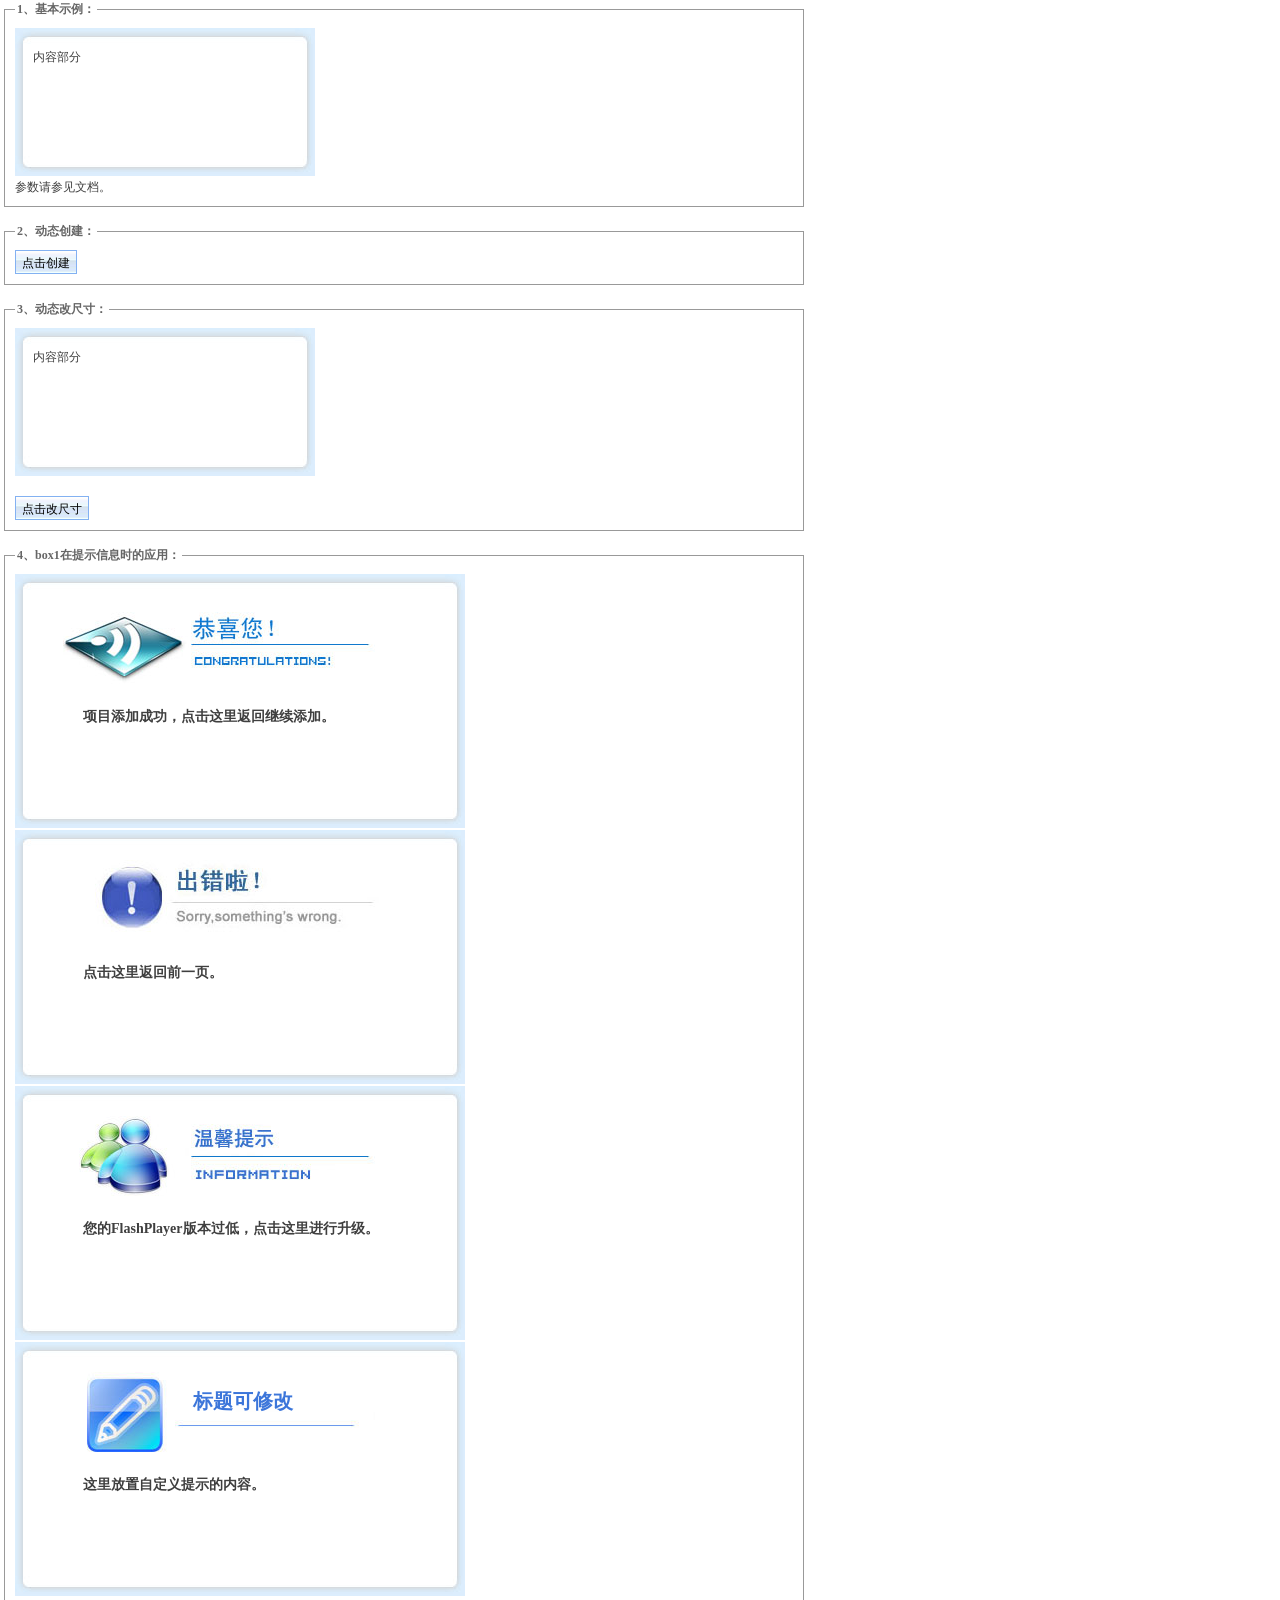
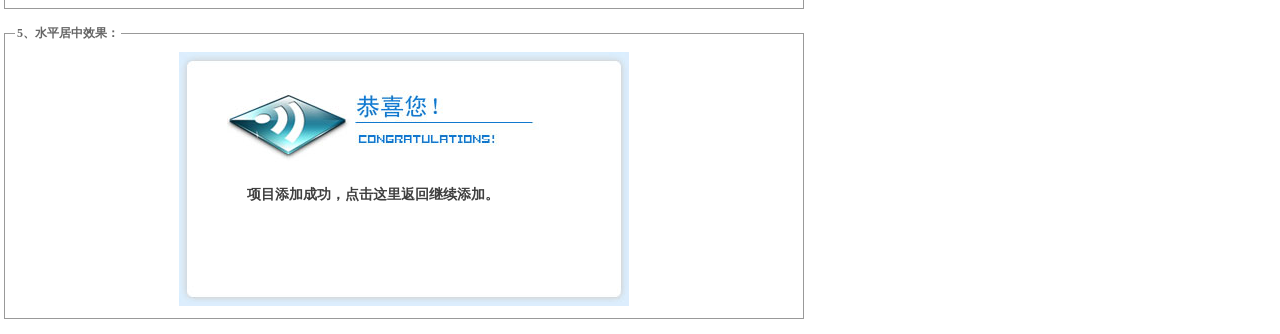
<file: WebRoot/sample/box/box1.html>
<!DOCTYPE html PUBLIC "-//W3C//DTD XHTML 1.0 Transitional//EN" "http://www.w3.org/TR/xhtml1/DTD/xhtml1-transitional.dtd">
<html xmlns="http://www.w3.org/1999/xhtml">
<head>
<meta http-equiv="Content-Type" content="text/html; charset=UTF-8" />
<title></title>
<!--框架必需start-->
<script type="text/javascript" src="../../libs/js/jquery.js"></script>
<script type="text/javascript" src="../../libs/js/framework.js"></script>
<link href="../../libs/css/import_basic.css" rel="stylesheet" type="text/css"/>
<link rel="stylesheet" type="text/css" id="skin" prePath="../../"/>
<link rel="stylesheet" type="text/css" id="customSkin"/>
<!--框架必需end-->
</head>
<body>
<div id="scrollContent">
<div style="width:800px;">
<fieldset style="border-color:#999999;">
    <legend>1、基本示例：</legend>
    <div class="box1" panelWidth="300" panelHeight="150">
         内容部分
	</div>
	参数请参见文档。
</fieldset>
<div class="height_15"></div>


<fieldset style="border-color:#999999;">
    <legend>2、动态创建：</legend>
    <input type="button"  value="点击创建" onclick="createBox()" id="testBtn"/>
</fieldset>
<div class="height_15"></div>


<fieldset style="border-color:#999999;">
    <legend>3、动态改尺寸：</legend>
    <div class="box1" panelWidth="300" panelHeight="150" id="boxDemo">内容部分</div><br/>
	<input type="button"  value="点击改尺寸" onclick="changeBox()"/>
</fieldset>
<div class="height_15"></div>

<fieldset style="border-color:#999999;">
    <legend>4、box1在提示信息时的应用：</legend>
    <div class="box1" panelWidth="450">
		<div class="msg_icon1"></div>
		<div class="padding_left50 padding_right15 padding_top20 minHeight_100 font_14 font_bold" >
		项目添加成功，点击这里返回继续添加。
		</div>
	</div>
	<div class="box1" panelWidth="450">
		<div class="msg_icon2"></div>
		<div class="padding_left50 padding_right15 padding_top20 minHeight_100 font_14 font_bold" >
		点击这里返回前一页。
		</div>
	</div>
	
	
	<div class="box1" panelWidth="450">
		<div class="msg_icon3"></div>
		<div class="padding_left50 padding_right15 padding_top20 minHeight_100 font_14 font_bold" >
		您的FlashPlayer版本过低，点击这里进行升级。
		</div>
	</div>
	
	
	<div class="box1" panelWidth="450">
		<div class="msg_icon4"><span>标题可修改</span></div>
		<div class="padding_left50 padding_right15 padding_top20 minHeight_100 font_14 font_bold" >
		这里放置自定义提示的内容。
		</div>
	</div>
</fieldset>
<div class="height_15"></div>

<fieldset style="border-color:#999999;">
    <legend>5、水平居中效果：</legend>
    <div class="box1" panelWidth="450" position="center">
		<div class="msg_icon1"></div>
		<div class="padding_left50 padding_right15 padding_top20 minHeight_100 font_14 font_bold" >
		项目添加成功，点击这里返回继续添加。
		</div>
	</div>
</fieldset>
<div class="height_15"></div>


	

</div>

</div>
<script>
function createBox(){
	var $box=$('<div class="box1" panelWidth="300" panelHeight="150">内容部分</div>');
	$("#testBtn").after($box);
	$box.render();
}
function changeBox(){
	$("#boxDemo").attr("panelWidth",400);
	$("#boxDemo").attr("panelHeight",200);
	$("#boxDemo").render();
}
</script>
</body>
</html>
</file>
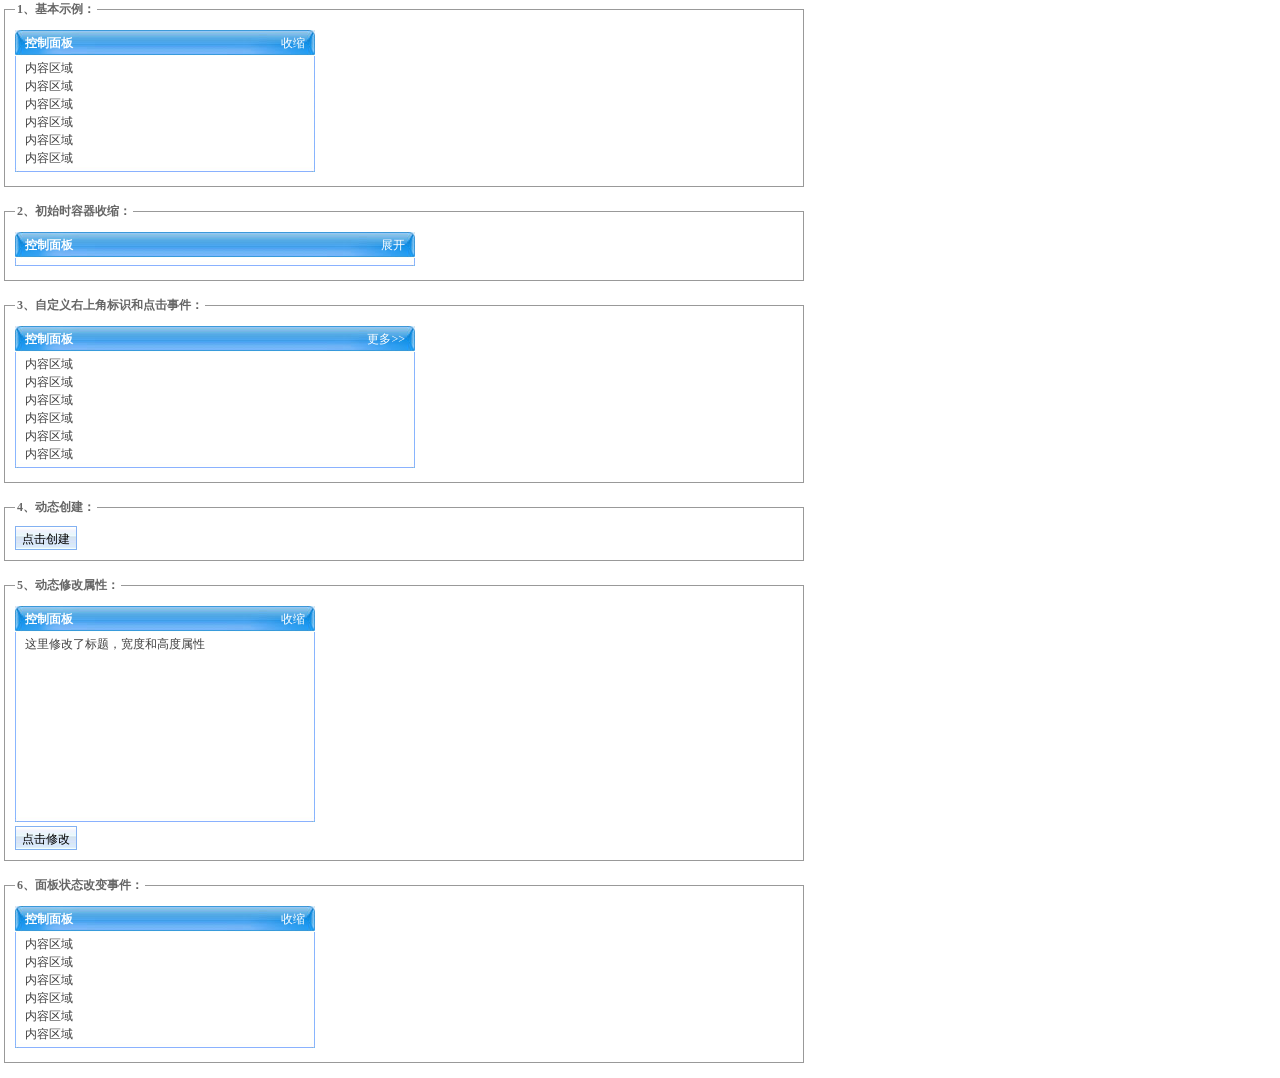
<file: WebRoot/sample/box/box2.html>
<!DOCTYPE html PUBLIC "-//W3C//DTD XHTML 1.0 Transitional//EN" "http://www.w3.org/TR/xhtml1/DTD/xhtml1-transitional.dtd">
<html xmlns="http://www.w3.org/1999/xhtml">
<head>
<meta http-equiv="Content-Type" content="text/html; charset=UTF-8" />
<title></title>
<!--框架必需start-->
<script type="text/javascript" src="../../libs/js/jquery.js"></script>
<script type="text/javascript" src="../../libs/js/framework.js"></script>
<link href="../../libs/css/import_basic.css" rel="stylesheet" type="text/css"/>
<link rel="stylesheet" type="text/css" id="skin" prePath="../../"/>
<link rel="stylesheet" type="text/css" id="customSkin"/>
<!--框架必需end-->
</head>
<body>
<div id="scrollContent">
<div style="width:800px;">
<fieldset style="border-color:#999999;">
    <legend>1、基本示例：</legend>
	<div class="box2" panelWidth="300" panelTitle="控制面板">
		内容区域<br />内容区域<br />内容区域<br />
		内容区域<br />内容区域<br />内容区域<br />
	</div>
</fieldset>
<div class="height_15"></div>
 
<fieldset style="border-color:#999999;">
    <legend>2、初始时容器收缩：</legend>
	<div class="box2" panelWidth="400" panelTitle="控制面板" statusText="展开">
		内容区域<br />内容区域<br />内容区域<br />
		内容区域<br />内容区域<br />内容区域<br />
	</div>	
</fieldset>
<div class="height_15"></div>

<fieldset style="border-color:#999999;">
    <legend>3、自定义右上角标识和点击事件：</legend>
	<div class="box2" panelWidth="400" panelTitle="控制面板" statusText="更多>>" panelUrl="javascript:openWin()">
		内容区域<br />内容区域<br />内容区域<br />
		内容区域<br />内容区域<br />内容区域<br />
	</div>
</fieldset>
<div class="height_15"></div>

<fieldset style="border-color:#999999;">
    <legend>4、动态创建：</legend>
	<input type="button"  value="点击创建" onclick="createBox()" id="testBtn"/>
</fieldset>
<div class="height_15"></div>		

<fieldset style="border-color:#999999;">
    <legend>5、动态修改属性：</legend>
	<div class="box2" panelWidth="300" panelHeight="200"  panelTitle="控制面板" id="box6">这里修改了标题，宽度和高度属性</div>
	<input type="button" value="点击修改" onclick="changeBox()"/>
</fieldset>
<div class="height_15"></div>	

<fieldset style="border-color:#999999;">
    <legend>6、面板状态改变事件：</legend>
	<div class="box2" panelWidth="300" panelTitle="控制面板" id="box-6">
		内容区域<br />内容区域<br />内容区域<br />
		内容区域<br />内容区域<br />内容区域<br />
	</div>
</fieldset>
<div class="height_15"></div>
</div>	

</div>	
	<script>
		$(function(){
			$("#box-6").bind("stateChange",function(e,state){
				alert(state);
			});
		})
		
		function openWin(){
			alert("这是自定义事件")
		}
		function createBox(){
			var $box=$('<div class="box2" panelWidth="300" panelHeight="150"  panelTitle="控制面板">内容部分</div>');
			$("#testBtn").after($box);
			$box.render();
		}
		function changeBox(){
			$("#box6").attr("panelTitle","新标题");
			$("#box6").attr("panelWidth",400);
			$("#box6").attr("panelHeight",300);
			$("#box6").render();
		}
	</script>
</body>
</html>
</file>
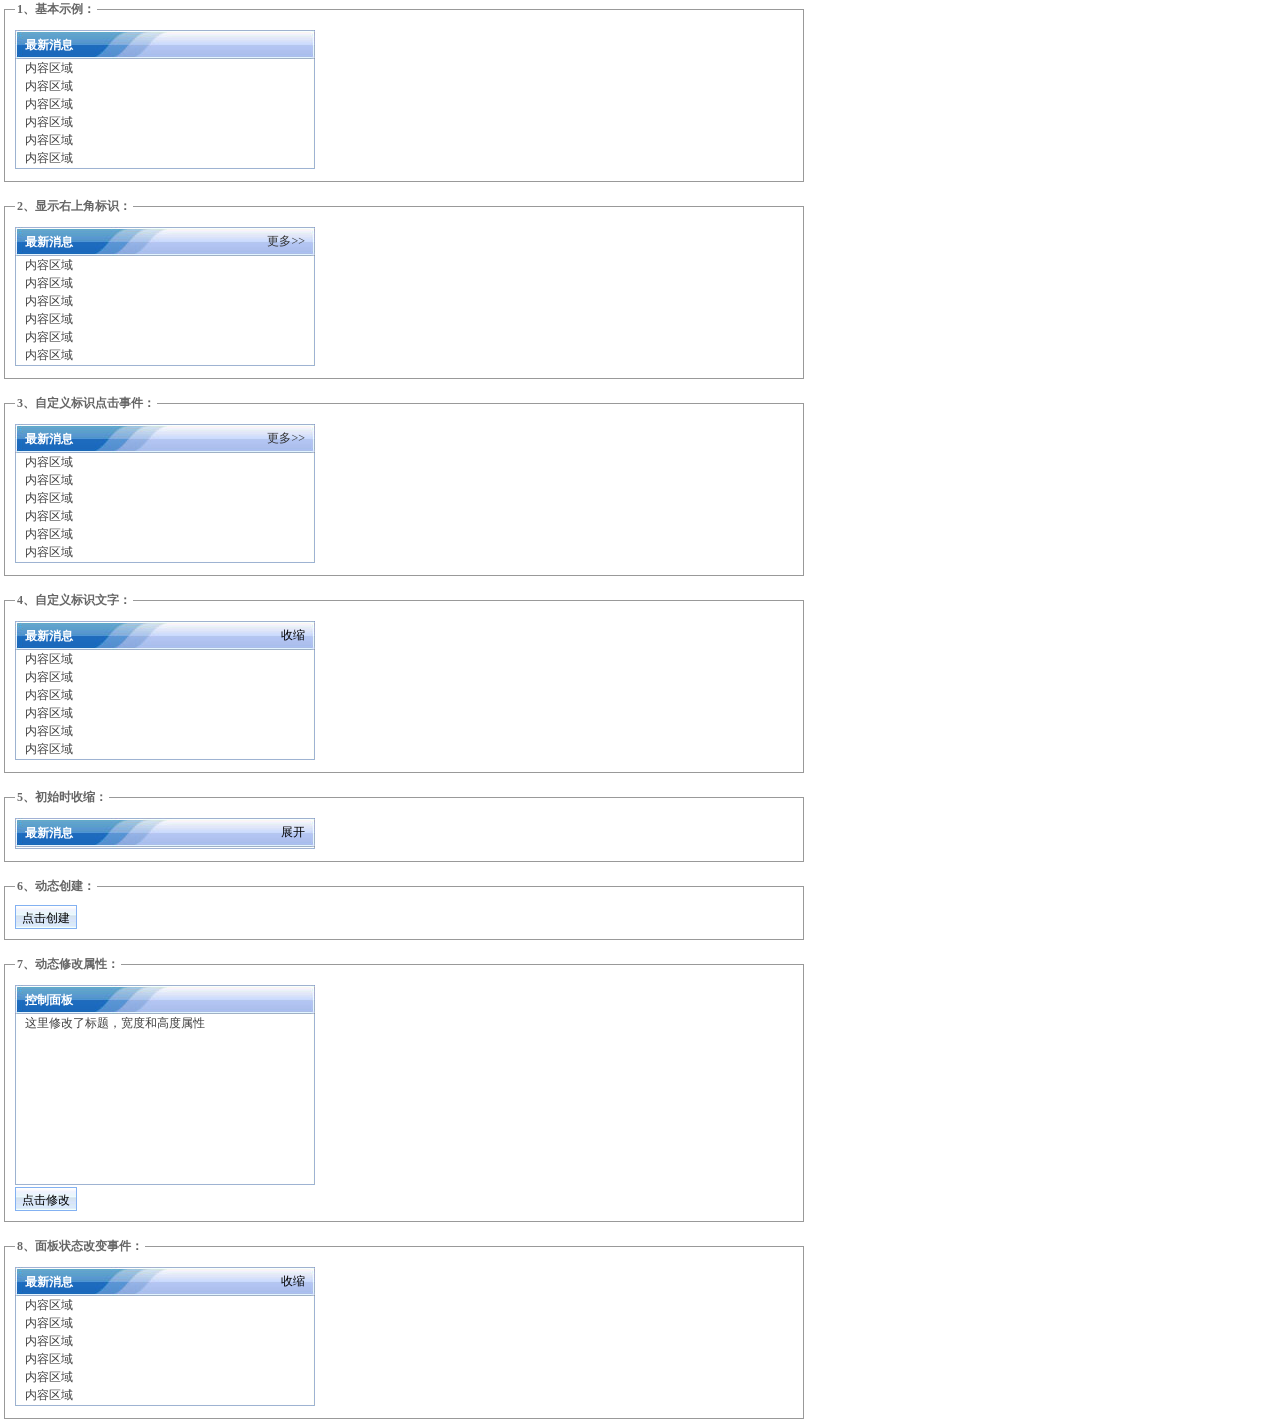
<file: WebRoot/sample/box/box3.html>
<!DOCTYPE html PUBLIC "-//W3C//DTD XHTML 1.0 Transitional//EN" "http://www.w3.org/TR/xhtml1/DTD/xhtml1-transitional.dtd">
<html xmlns="http://www.w3.org/1999/xhtml">
<head>
<meta http-equiv="Content-Type" content="text/html; charset=UTF-8" />
<title></title>
<!--框架必需start-->
<script type="text/javascript" src="../../libs/js/jquery.js"></script>
<script type="text/javascript" src="../../libs/js/framework.js"></script>
<link href="../../libs/css/import_basic.css" rel="stylesheet" type="text/css"/>
<link rel="stylesheet" type="text/css" id="skin" prePath="../../"/>
<link rel="stylesheet" type="text/css" id="customSkin"/>
<!--框架必需end-->
</head>
<body>
<div id="scrollContent">
<div style="width:800px;">
<fieldset style="border-color:#999999;">
    <legend>1、基本示例：</legend>
	<div class="box3" panelWidth="300" panelTitle="最新消息">
		内容区域<br />内容区域<br />内容区域<br />
		内容区域<br />内容区域<br />内容区域<br />
	</div>
</fieldset>
<div class="height_15"></div>


<fieldset style="border-color:#999999;">
    <legend>2、显示右上角标识：</legend>
	<div class="box3" panelWidth="300" panelTitle="最新消息" showStatus="true" panelUrl="../../sample/template.html" panelTarget="_blank">
		内容区域<br />内容区域<br />内容区域<br />
		内容区域<br />内容区域<br />内容区域<br />
	</div>
</fieldset>
<div class="height_15"></div>

<fieldset style="border-color:#999999;">
    <legend>3、自定义标识点击事件：</legend>
	<div class="box3" panelWidth="300" panelTitle="最新消息" showStatus="true" panelUrl="javascript:openWin()">
		内容区域<br />内容区域<br />内容区域<br />
		内容区域<br />内容区域<br />内容区域<br />
	</div>
</fieldset>
<div class="height_15"></div>

<fieldset style="border-color:#999999;">
    <legend>4、自定义标识文字：</legend>
	<div class="box3" panelWidth="300" panelTitle="最新消息" statusText="收缩">
		内容区域<br />内容区域<br />内容区域<br />
		内容区域<br />内容区域<br />内容区域<br />
	</div>
</fieldset>
<div class="height_15"></div>

<fieldset style="border-color:#999999;">
    <legend>5、初始时收缩：</legend>
	<div class="box3" panelWidth="300" panelTitle="最新消息" statusText="展开">
		内容区域<br />内容区域<br />内容区域<br />
		内容区域<br />内容区域<br />内容区域<br />
	</div>
</fieldset>
<div class="height_15"></div>


<fieldset style="border-color:#999999;">
    <legend>6、动态创建：</legend>
	<input type="button"  value="点击创建" onclick="createBox()" id="testBtn"/>
</fieldset>
<div class="height_15"></div>


<fieldset style="border-color:#999999;">
    <legend>7、动态修改属性：</legend>
	<div class="box3" panelWidth="300" panelHeight="200"  panelTitle="控制面板" id="box7">
		这里修改了标题，宽度和高度属性
	</div>
	<input type="button" value="点击修改" onclick="changeBox()"/>
</fieldset>
<div class="height_15"></div>

<fieldset style="border-color:#999999;">
    <legend>8、面板状态改变事件：</legend>
	<div class="box3" panelWidth="300" panelTitle="最新消息" statusText="收缩" id="box-8">
		内容区域<br />内容区域<br />内容区域<br />
		内容区域<br />内容区域<br />内容区域<br />
	</div>
</fieldset>	

</div>	
</div>	
	<script>
		$(function(){
			$("#box-8").bind("stateChange",function(e,state){
				alert(state);
			});
		})
		function openWin(){
			alert("这是自定义事件")
		}
		function createBox(){
			var $box=$('<div class="box3" panelWidth="300" panelHeight="150" panelTitle="控制面板">内容部分</div>');
			$("#testBtn").after($box);
			$box.render();
		}
		function changeBox(){
			$("#box7").attr("panelTitle","新标题");
			$("#box7").attr("panelWidth",400);
			$("#box7").attr("panelHeight",300);
			$("#box7").render();
		}
	</script>
</body>
</html>
</file>
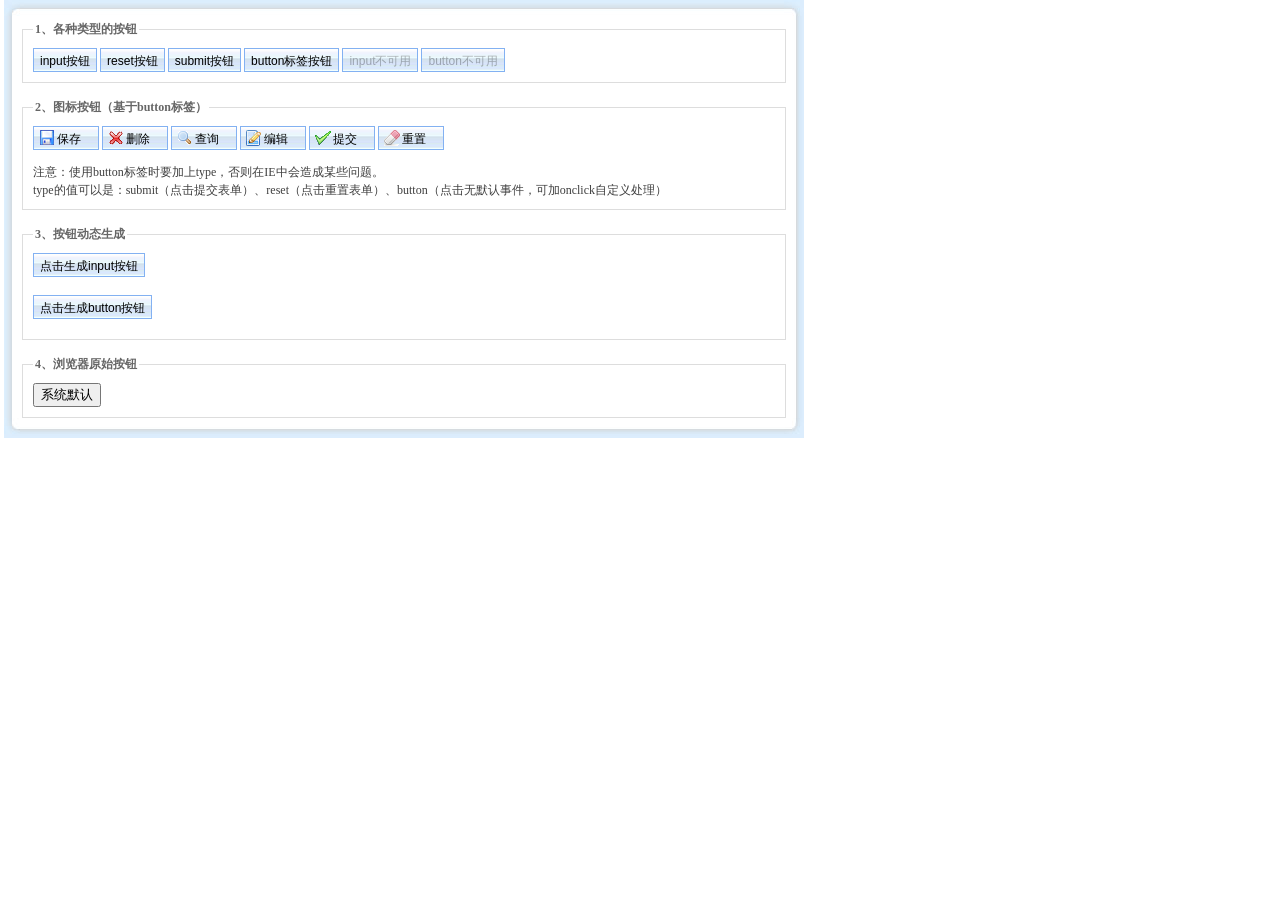
<file: WebRoot/sample/form/button.html>
<!DOCTYPE html PUBLIC "-//W3C//DTD XHTML 1.0 Transitional//EN" "http://www.w3.org/TR/xhtml1/DTD/xhtml1-transitional.dtd">
<html xmlns="http://www.w3.org/1999/xhtml">
<head>
<meta http-equiv="Content-Type" content="text/html; charset=UTF-8" />
<title>按钮</title>
<!--框架必需start-->
<script type="text/javascript" src="../../libs/js/jquery.js"></script>
<script type="text/javascript" src="../../libs/js/framework.js"></script>
<link href="../../libs/css/import_basic.css" rel="stylesheet" type="text/css"/>
<link rel="stylesheet" type="text/css" id="skin" prePath="../../"/>
<link rel="stylesheet" type="text/css" id="customSkin"/>
<!--框架必需end-->
</head>
<body>
<div id="scrollContent">
   <div class="box1" panelWidth="800">
   
   	  <fieldset> 
			<legend>1、各种类型的按钮</legend>
			<input type="button" value="input按钮"/> 
			<input type="reset" value="reset按钮"/> 
			<input type="submit" value="submit按钮"/>
			<button type="button">button标签按钮</button> 
			<input type="button" value="input不可用" disabled="true"/>
			<button type="button" disabled="true">button不可用</button> 
	  </fieldset>
	  <div class="height_15"></div>
	    
	  <fieldset> 
			<legend>2、图标按钮（基于button标签）</legend>
			<button type="button"><span class="icon_save">保存</span></button>
			<button type="button"><span class="icon_delete">删除</span></button>
			<button type="button"><span class="icon_find">查询</span></button>
			<button type="button"><span class="icon_edit">编辑</span></button>
			<button type="button"><span class="icon_ok">提交</span></button>
			<button type="button"><span class="icon_clear">重置</span></button>
			<div class="height_10"></div>
			
			注意：使用button标签时要加上type，否则在IE中会造成某些问题。<br/>
			type的值可以是：submit（点击提交表单）、reset（点击重置表单）、button（点击无默认事件，可加onclick自定义处理）
	   </fieldset> 
	   <div class="height_15"></div>
	  
	   <fieldset> 
			<legend>3、按钮动态生成</legend>
			<input type="button" value="点击生成input按钮" id="testBtn"/><br/><br/>
			<input type="button" value="点击生成button按钮" id="testBtn2"/>
			<div class="height_10"></div>
	   </fieldset>
	   <div class="height_15"></div>
	   
	   <fieldset> 
			<legend>4、浏览器原始按钮</legend>
			<input type="button"  keepDefaultStyle="true" value="系统默认"/> 
	   </fieldset>

	</div>
</div>


<script type="text/javascript">

    //动态生成按钮
	$(function(){
		$("#testBtn").click(function(){
			var $input=$('<input type="button" value="我是input按钮"/>' );
			$input.render();
			$(this).after($input);
		})
		$("#testBtn2").click(function(){
			var $button=$('<button type="button"><span class="icon_find">查询</span></button>');
			$button.render();
			$(this).after($button);
		})
	})

</script>

</body>
</html>
</file>
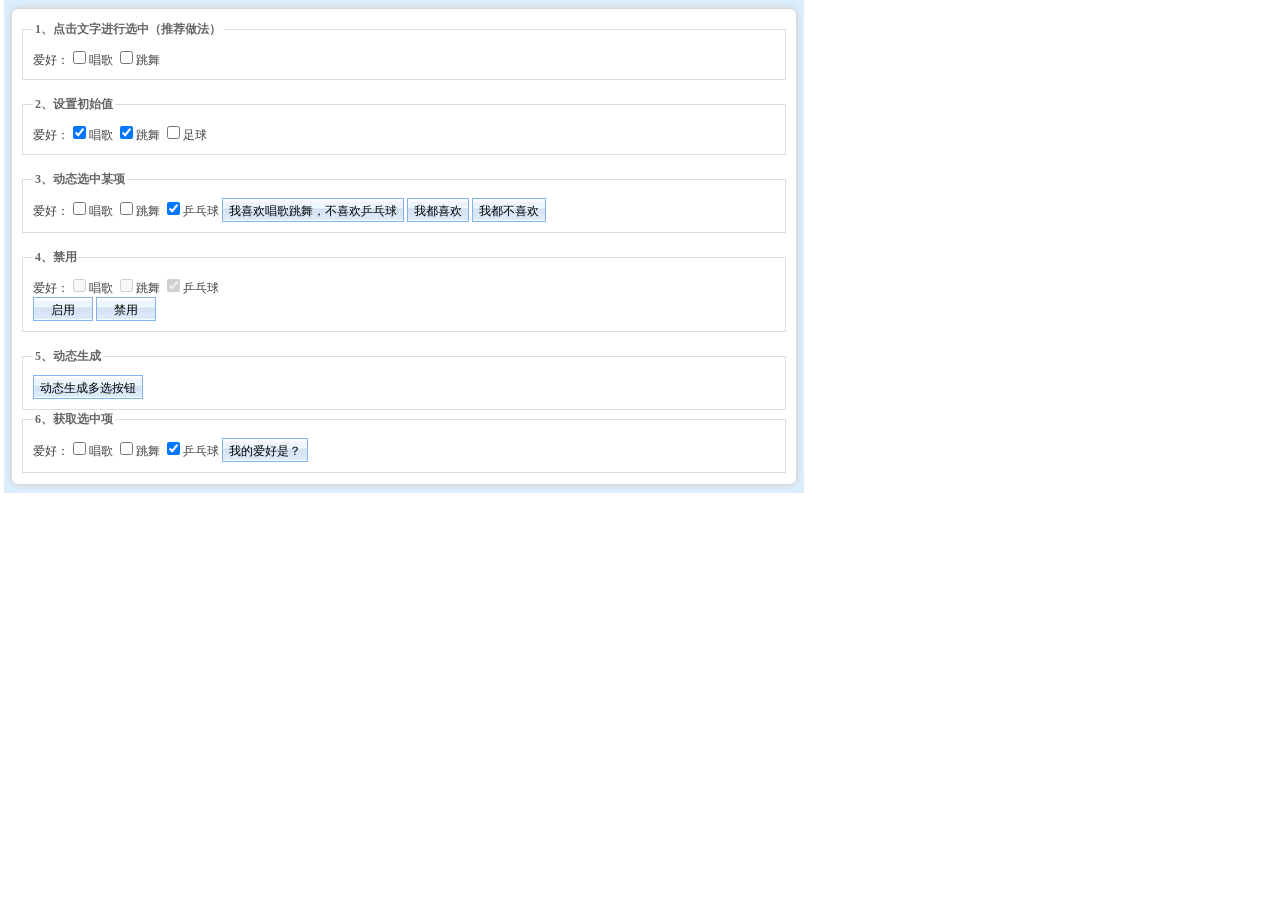
<file: WebRoot/sample/form/checkbox.html>
<!DOCTYPE html PUBLIC "-//W3C//DTD XHTML 1.0 Transitional//EN" "http://www.w3.org/TR/xhtml1/DTD/xhtml1-transitional.dtd">
<html xmlns="http://www.w3.org/1999/xhtml">
<head>
<meta http-equiv="Content-Type" content="text/html; charset=UTF-8" />
<title>复选框</title>
<!--框架必需start-->
<script type="text/javascript" src="../../libs/js/jquery.js"></script>
<script type="text/javascript" src="../../libs/js/framework.js"></script>
<link href="../../libs/css/import_basic.css" rel="stylesheet" type="text/css"/>
<link rel="stylesheet" type="text/css" id="skin" prePath="../../"/>
<link rel="stylesheet" type="text/css" id="customSkin"/>
<!--框架必需end-->
</head>
<body>
<div id="scrollContent">
   <div class="box1" panelWidth="800">
   
      <fieldset> 
			<legend>1、点击文字进行选中（推荐做法）</legend>
			爱好：<input type="checkbox" id="sing-1" name="hobby-1" value="唱歌" /><label for="sing-1" class="hand">唱歌</label>
			    <input type="checkbox" id="dance-1" name="hobby-1" value="跳舞" /><label for="dance-1" class="hand">跳舞</label>
	  </fieldset>
	  <div class="height_15"></div>
	  
	  <fieldset> 
			<legend>2、设置初始值</legend>
			爱好：<input type="checkbox" id="sing-2" name="hobby-2" value="唱歌" checked="checked"/><label for="sing-2" class="hand">唱歌</label>
			    <input type="checkbox" id="dance-2" name="hobby-2" value="跳舞" checked="checked"/><label for="dance-2" class="hand">跳舞</label>
			    <input type="checkbox" id="football-2" name="hobby-2" value="足球" /><label for="football-2" class="hand">足球</label>
	  </fieldset>
	  <div class="height_15"></div>
	  
	  <fieldset> 
			<legend>3、动态选中某项</legend>
			爱好：<input type="checkbox" id="sing-3" name="hobby-3" value="唱歌"/><label for="sing-3" class="hand">唱歌</label>
			    <input type="checkbox" id="dance-3" name="hobby-3" value="跳舞"/><label for="dance-3" class="hand">跳舞</label>
			    <input type="checkbox" id="pingpang-3" name="hobby-3" value="乒乓球" checked="checked"/><label for="pingpang-3" class="hand">乒乓球</label>
			<input type="button" value="我喜欢唱歌跳舞，不喜欢乒乓球" onclick="selectItem()"/>
			<input type="button" value="我都喜欢" onclick="selectAllItem()"/>
			<input type="button" value="我都不喜欢" onclick="clearAllItem()"/>
	  </fieldset>
	  <div class="height_15"></div>
	  
	  <fieldset> 
			<legend>4、禁用</legend>
			爱好：<input type="checkbox" id="sing-4" name="hobby-4" value="唱歌" disabled="disabled"/><label for="sing-4" class="hand">唱歌</label>
			    <input type="checkbox" id="dance-4" name="hobby-4" value="跳舞" disabled="disabled"/><label for="dance-4" class="hand">跳舞</label>
			    <input type="checkbox" id="pingpang-4" name="hobby-4" value="乒乓球" checked="checked" disabled="disabled"/><label for="pingpang-4" class="hand">乒乓球</label>
			    <br/>
			     <input type="button" value="启用" onclick="enableSelect()" style="width:105px;"/>
      			<input type="button" value="禁用" onclick="disableSelect()" style="width:105px;"/>
	  </fieldset>
	  <div class="height_15"></div>
	  
	  <fieldset> 
			<legend>5、动态生成</legend>
			<input type="button" value="动态生成多选按钮" id="testBtn"/>
	  </fieldset>
	  
	  <fieldset> 
			<legend>6、获取选中项</legend>
			爱好：<input type="checkbox" id="sing-6" name="hobby-6" value="唱歌"/><label for="sing-6" class="hand">唱歌</label>
			    <input type="checkbox" id="dance-6" name="hobby-6" value="跳舞"/><label for="dance-6" class="hand">跳舞</label>
			    <input type="checkbox" id="pingpang-6" name="hobby-6" value="乒乓球" checked="checked"/><label for="pingpang-6" class="hand">乒乓球</label>
			<input type="button" value="我的爱好是？" onclick="getCheckValue()"/>
	  </fieldset>
   
	</div>
</div>


<script type="text/javascript">


    //选中唱歌 跳舞
    function selectItem(){
		$("input:checkbox[name=hobby-3]").eq(0).attr("checked",true);
		$("input:checkbox[name=hobby-3]").eq(1).attr("checked",true);
		$("input:checkbox[name=hobby-3]").eq(2).attr("checked",false);
    }
    
    //选中全部
    function selectAllItem(){
        $("input:checkbox[name=hobby-3]").attr("checked",true);
    }
    
    //清空全部选项
    function clearAllItem(){
    	$("input:checkbox[name=hobby-3]").attr("checked",false);
    }
    
    //设为不可用
	function disableSelect(){
		$("#sing-4").attr("disabled",true);
		$("#dance-4").attr("disabled",true);
		$("#pingpang-4").attr("disabled",true);
	}
	//设为可用
	function enableSelect(){
	    $("#sing-4").attr("disabled",false);
		$("#dance-4").attr("disabled",false);
		$("#pingpang-4").attr("disabled",false);
	}
    
    //生成选项
    $(function(){
		$("#testBtn").click(function(){
		    var checkStr = "<input type='checkbox' id='love-" + counter + "' name='hobby' value=" + counter + "/><label class='hand' for='love-" + counter + "'>爱好" + counter + "</label>";
			var $input=$(checkStr);
			$(this).after($input);
			counter++;
		})
	})
	
	//获取复选框的值
	function getCheckValue(){
	    var msg = "";
		$("input:checkbox[name=hobby-6]").each(function(){
			if($(this).attr("checked")){
				msg += "," + $(this).val();
			}
		})
		if(msg == ""){
			msg = "无"
		}else{
		    msg = msg.substring(1);
		}
		top.Dialog.alert(msg);
	}
</script>

</body>
</html>
</file>
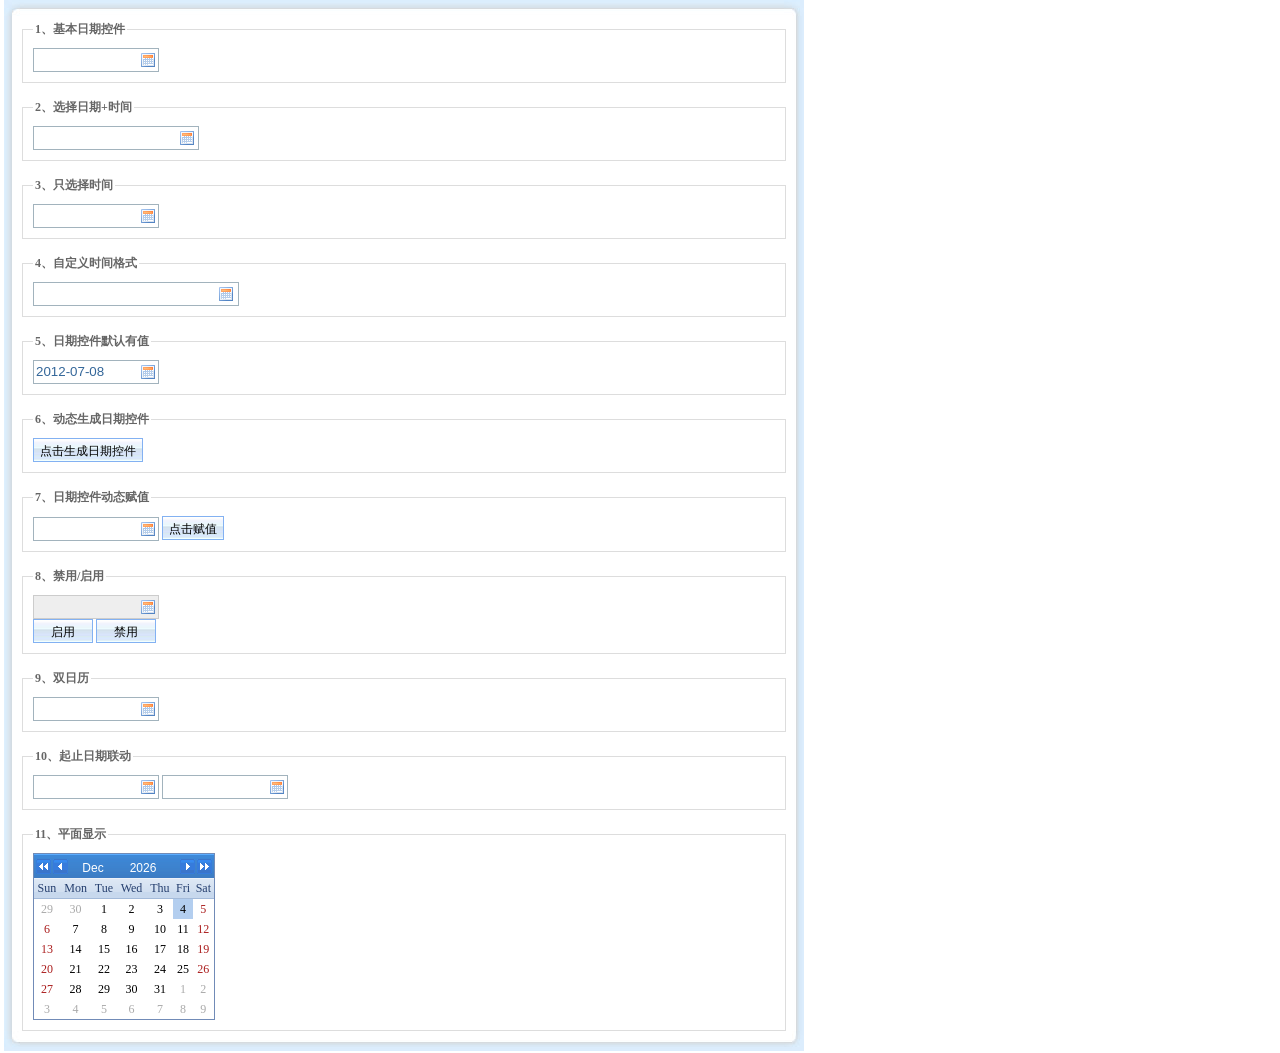
<file: WebRoot/sample/form/date.html>
<!DOCTYPE html PUBLIC "-//W3C//DTD XHTML 1.0 Transitional//EN" "http://www.w3.org/TR/xhtml1/DTD/xhtml1-transitional.dtd">
<html xmlns="http://www.w3.org/1999/xhtml">
<head>
<meta http-equiv="Content-Type" content="text/html; charset=UTF-8" />
<title>日期</title>
<!--框架必需start-->
<script type="text/javascript" src="../../libs/js/jquery.js"></script>
<script type="text/javascript" src="../../libs/js/framework.js"></script>
<link href="../../libs/css/import_basic.css" rel="stylesheet" type="text/css"/>
<link rel="stylesheet" type="text/css" id="skin" prePath="../../"/>
<link rel="stylesheet" type="text/css" id="customSkin"/>
<!--框架必需end-->

<!-- 日期选择框start -->
<script type="text/javascript" src="../../libs/js/form/datePicker/WdatePicker.js"></script>
<!-- 日期选择框end -->

</head>
<body>
<div id="scrollContent">
   <div class="box1" panelWidth="800">
   
   	  <fieldset> 
			<legend>1、基本日期控件</legend>
			<input type="text" class="date"/>
	  </fieldset>
	  <div class="height_15"></div>
	    
	  <fieldset> 
			<legend>2、选择日期+时间</legend>
			<input type="text" class="date" style="width:160px;" dateFmt="yyyy-MM-dd HH:mm:ss"/>
	   </fieldset> 
	   <div class="height_15"></div>
	   
	   <fieldset> 
			<legend>3、只选择时间</legend>
			<input type="text" class="date" dateFmt="HH:mm:ss"/>
	   </fieldset>
	   <div class="height_15"></div>
	   
	   <fieldset> 
			<legend>4、自定义时间格式</legend>
			<input type="text" class="date" style="width:200px;" dateFmt="yyyy年MM月dd日HH时mm分ss秒"/>
	   </fieldset>
	    <div class="height_15"></div>
	    
	    <fieldset> 
			<legend>5、日期控件默认有值</legend>
			<input type="text" class="date" value="2012-07-08"/>
	   </fieldset>
	    <div class="height_15"></div>
	   
	     <fieldset> 
			<legend>6、动态生成日期控件</legend>
			<input type="button" value="点击生成日期控件" id="testBtn" onclick="createDate()"/>
	   </fieldset>
	    <div class="height_15"></div>
	    
	   <fieldset> 
			<legend>7、日期控件动态赋值</legend>
			<input type="text" class="date" id="date-7"/>
			<input type="button" value="点击赋值" onclick="setValue()"/>
	   </fieldset>
	    <div class="height_15"></div>
	    
	     <fieldset> 
			<legend>8、禁用/启用</legend>
			<input type="text" class="date" disabled="true" id="date-8"/>
			<br/>
			<input type="button" value="启用" onclick="enableSelect()" style="width:105px;"/>
      		<input type="button" value="禁用" onclick="disableSelect()" style="width:105px;"/>
	  </fieldset>
	  <div class="height_15"></div>
	  
	   <fieldset> 
			<legend>9、双日历</legend>
			<input class="date" type="text" doubleCal="true"/>
	  </fieldset>
	  <div class="height_15"></div>
 
 	  <fieldset> 
			<legend>10、起止日期联动</legend>
			<input type="text" id="beginTime" class="dateIcon"/>
			<input type="text" id="endTime" class="dateIcon"/>
	  </fieldset>
	   <div class="height_15"></div>
	  
 	  <fieldset> 
			<legend>11、平面显示</legend>
			<div id="div1"></div>
	  </fieldset>
	</div>
</div>
<script type="text/javascript">
	var dateSkin="blue";
	function initComplete(){
		//获取当前主题风格，用于设置日期控件的皮肤
		try {
			dateSkin=themeColor;
		}
		catch(e){}
		
		//自定义点击触发日期控件
		document.getElementById('beginTime').onfocus=function(){
			var endtimeTf=$dp.$('endTime');
			WdatePicker({
				skin:dateSkin,onpicked:function(){endtimeTf.focus();},maxDate:'#F{$dp.$D(\'endTime\')}'
			});
		}
		document.getElementById('endTime').onfocus=function(){
			//这里设置了最大日期为当前日期，如果不需要则把maxDate:'%y-%M-%d'去掉
		WdatePicker({skin:dateSkin,maxDate:'%y-%M-%d',minDate:'#F{$dp.$D(\'beginTime\')}'});
		}
		
		//平面显示
		WdatePicker({skin:dateSkin,eCont:'div1',onpicked:function(dp){alert('你选择的日期是:'+dp.cal.getDateStr())}})
	}
	
	//动态生成
	function createDate(){
			var $date=$('<input type="text" class="date" style="width:140px;" dateFmt="yyyy-MM-dd HH:mm:ss"/>');
			$("#testBtn").after($date);
			$date.render();
	}
	
	 //设为不可用
	function disableSelect(){
		$("#date-8").attr("disabled",true);
	}
	//设为可用
	function enableSelect(){
	    $("#date-8").attr("disabled",false);
	}
	
	//动态赋值
	function setValue(){
		$("#date-7").val("2012-07-08");
	}
</script>
</body>
</html>
</file>
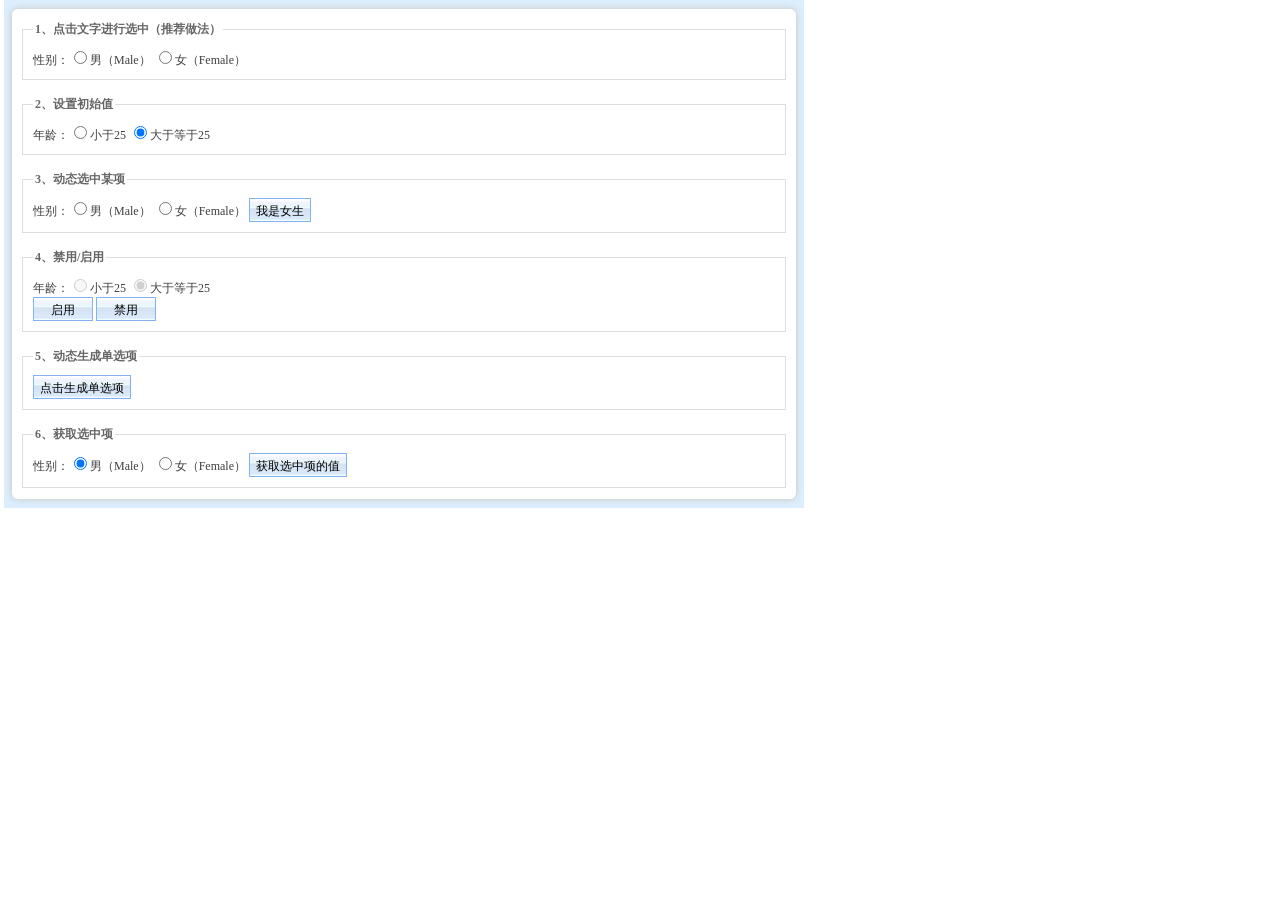
<file: WebRoot/sample/form/radio.html>
<!DOCTYPE html PUBLIC "-//W3C//DTD XHTML 1.0 Transitional//EN" "http://www.w3.org/TR/xhtml1/DTD/xhtml1-transitional.dtd">
<html xmlns="http://www.w3.org/1999/xhtml">
<head>
<meta http-equiv="Content-Type" content="text/html; charset=UTF-8" />
<title>单选框</title>
<!--框架必需start-->
<script type="text/javascript" src="../../libs/js/jquery.js"></script>
<script type="text/javascript" src="../../libs/js/framework.js"></script>
<link href="../../libs/css/import_basic.css" rel="stylesheet" type="text/css"/>
<link rel="stylesheet" type="text/css" id="skin" prePath="../../"/>
<link rel="stylesheet" type="text/css" id="customSkin"/>
<!--框架必需end-->
</head>
<body>
<div id="scrollContent">
   <div class="box1" panelWidth="800">
   
      <fieldset> 
			<legend>1、点击文字进行选中（推荐做法）</legend>
			性别：<input type="radio" id="male-1" name="sex-1" value="男" /><label for="male-1" class="hand">男（Male）</label>
			    <input type="radio" id="female-1" name="sex-1" value="女" /><label for="female-1" class="hand">女（Female）</label>
	  </fieldset>
	  <div class="height_15"></div>
	  
	  <fieldset> 
			<legend>2、设置初始值</legend>
			年龄：<input type="radio" id="lt25-2" name="age-2" value="小于25" /><label for="lt25-2" class="hand">小于25</label>
			    <input type="radio" id="gt25-2" name="age-2" value="大于等于25" checked="checked"/><label for="gt25-2" class="hand">大于等于25</label>
	  </fieldset>
	  <div class="height_15"></div>
	  
	  <fieldset> 
			<legend>3、动态选中某项</legend>
			性别：<input type="radio" id="male-3" name="sex-3" value="男" /><label for="male-3" class="hand">男（Male）</label>
			    <input type="radio" id="female-3" name="sex-3" value="女" /><label for="female-3" class="hand">女（Female）</label>
			<input type="button" value="我是女生" onclick="changeItem()"/>
	  </fieldset>
	  <div class="height_15"></div>
	  
	  <fieldset> 
			<legend>4、禁用/启用</legend>
			年龄：<input type="radio" id="lt25-4" name="age-4" value="小于25" disabled="disabled"/><label for="lt25-4" class="hand">小于25</label>
			    <input type="radio" id="gt25-4" name="age-4" value="大于等于25" checked="checked" disabled="disabled"/><label for="gt25-4" class="hand">大于等于25</label>
			    <br/>
			     <input type="button" value="启用" onclick="enableSelect()" style="width:105px;"/>
      			<input type="button" value="禁用" onclick="disableSelect()" style="width:105px;"/>
	  </fieldset>
	  <div class="height_15"></div>
	  
	  <fieldset> 
			<legend>5、动态生成单选项</legend>
			<input type="button" value="点击生成单选项" id="testBtn"/>
	  </fieldset>
	  <div class="height_15"></div>
	  
	  <fieldset> 
			<legend>6、获取选中项</legend>
			性别：<input type="radio" id="male-6" name="sex-6" value="男" checked="checked"/><label for="male-6" class="hand">男（Male）</label>
			    <input type="radio" id="female-6" name="sex-6" value="女" /><label for="female-6" class="hand">女（Female）</label>
			<input type="button" value="获取选中项的值" onclick="getRadioValue()"/>
	  </fieldset>
   
	</div>
</div>


<script type="text/javascript">

   

    //改变Radio的值
    function changeItem(){
		$("input:radio[name=sex-3]").eq(1).attr("checked",true);
    }
    
    //生成单选项
    var counter = 10;
    $(function(){
		$("#testBtn").click(function(){
		    var radioStr = "<input type='radio' id='love-" + counter + "' name='hobby' value=" + counter + "/><label class='hand' for='love-" + counter + "'>爱好" + counter + "</label>";
			var $input=$(radioStr);
			$(this).after($input);
			counter++;
		})
	})
	
	//获取选中项的值
	function getRadioValue(){
	    top.Dialog.alert($("input:radio[name=sex-6]").filter("[checked]").val());
	}
	
	 //设为不可用
	function disableSelect(){
		$("#lt25-4").attr("disabled",true);
		$("#gt25-4").attr("disabled",true);
	}
	//设为可用
	function enableSelect(){
	    $("#lt25-4").attr("disabled",false);
		$("#gt25-4").attr("disabled",false);
	}
</script>

</body>
</html>
</file>
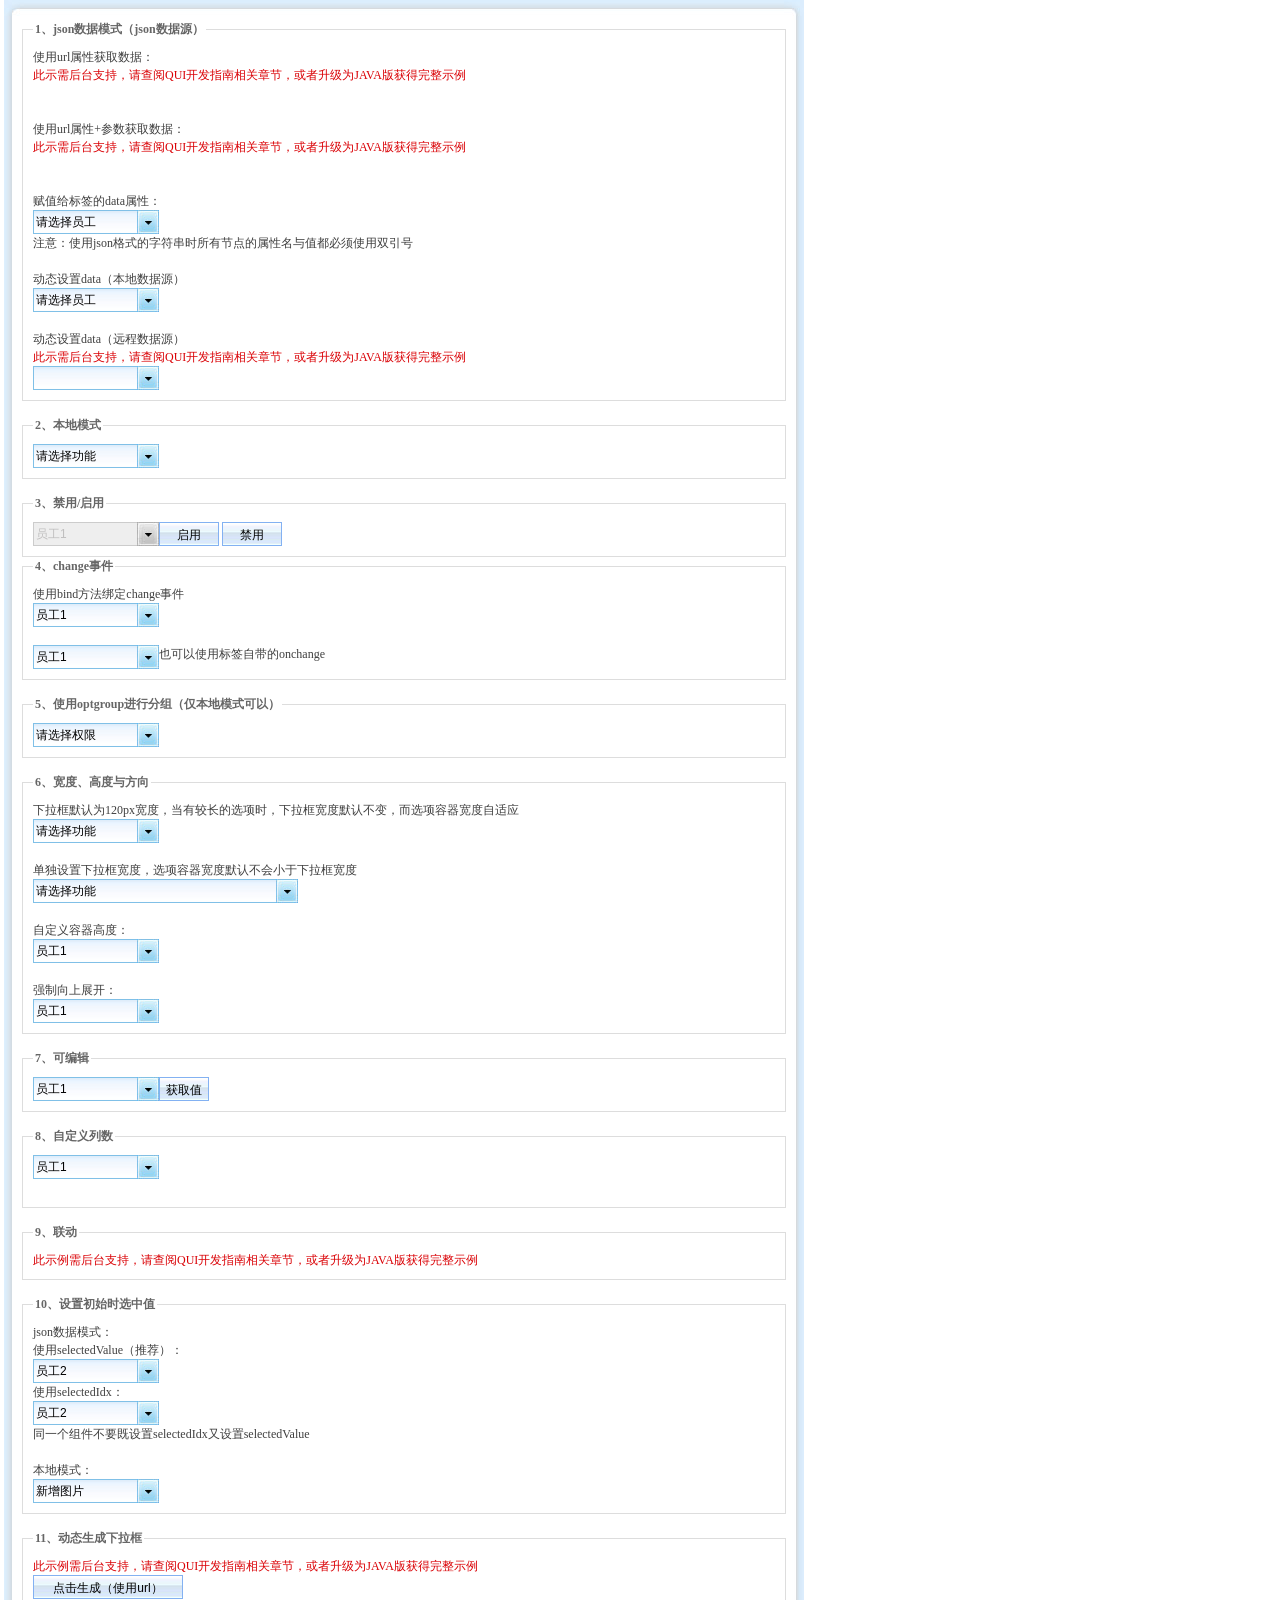
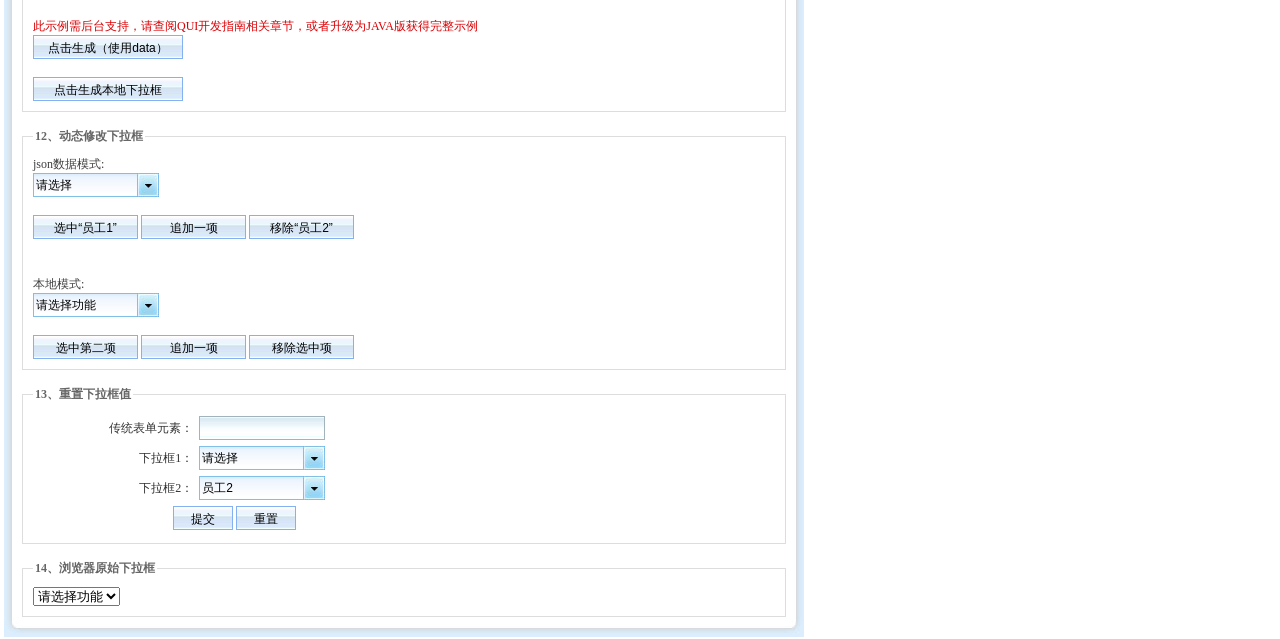
<file: WebRoot/sample/form/select.html>
<!DOCTYPE html PUBLIC "-//W3C//DTD XHTML 1.0 Transitional//EN" "http://www.w3.org/TR/xhtml1/DTD/xhtml1-transitional.dtd">
<html xmlns="http://www.w3.org/1999/xhtml">
<head>
<meta http-equiv="Content-Type" content="text/html; charset=UTF-8" />
<title>单选下拉框</title>
<!--框架必需start-->
<script type="text/javascript" src="../../libs/js/jquery.js"></script>
<script type="text/javascript" src="../../libs/js/framework.js"></script>
<link href="../../libs/css/import_basic.css" rel="stylesheet" type="text/css"/>
<link rel="stylesheet" type="text/css" id="skin" prePath="../../"/>
<link rel="stylesheet" type="text/css" id="customSkin"/>
<!--框架必需end-->
</head>
<body>
<div id="scrollContent">
   <div class="box1" panelWidth="800">
   		 <fieldset> 
			<legend>1、json数据模式（json数据源）</legend>
			使用url属性获取数据：
			 <div class="red">此示需后台支持，请查阅QUI开发指南相关章节，或者升级为JAVA版获得完整示例</div>
			<!--
			<select prompt="请选择" url="../../userAction.do?method=getUsersOfListFormation" id="sel-1-1"></select>
			<input type="button" value="获取选中值" onclick="getSelectedItem()"/>
			-->	
			<br/>
			<br/>
			使用url属性+参数获取数据：
			<div class="red">此示需后台支持，请查阅QUI开发指南相关章节，或者升级为JAVA版获得完整示例</div>
			<!--
			<select url="../../userAction.do?method=getUsersOfListFormation" prompt="请选择员工" params='{"userinfor.organization.orgId":"13"}'></select>
			-->	
			<br/>
			<br/>
			赋值给标签的data属性：<br/>
			<select prompt="请选择员工" data='{"list":[{"value":"1","key":"员工1"},{"value":"2","key":"员工2"}]}'></select>
			<br/>注意：使用json格式的字符串时所有节点的属性名与值都必须使用双引号
			<br/>
			<br/>
			动态设置data（本地数据源）<br/>
			<select prompt="请选择员工" id="sel-1-2"></select>
			<br/>
			<br/>
			动态设置data（远程数据源）
	<div class="red">此示需后台支持，请查阅QUI开发指南相关章节，或者升级为JAVA版获得完整示例</div>
			<select prompt="请选择员工" id="sel-1-3"></select>
			
	  </fieldset>
	  <div class="height_15"></div>
	  
	  <fieldset> 
			<legend>2、本地模式</legend>
			<select>
			    <option value="">请选择功能</option>
			    <option value="0">新增图片</option>
			    <option value="1">维护图片</option>
			    <option value="2">新增新闻</option>
			</select>
	  </fieldset>
	  <div class="height_15"></div>
	  
	   <fieldset> 
			<legend>3、禁用/启用</legend>
			<select disabled="true"  id="sel-3"  data='{"list":[{"value":"1","key":"员工1"},{"value":"2","key":"员工2"}]}'></select>
			<input type="button" value="启用" onclick="enableSelect()" style="width:105px;"/>
			<input type="button" value="禁用" onclick="disableSelect()" style="width:105px;"/>
			
	  </fieldset>
	  
   	  <fieldset> 
			<legend>4、change事件</legend>
			使用bind方法绑定change事件<br/>
			<select id="sel-4" data='{"list":[{"value":"1","key":"员工1"},{"value":"2","key":"员工2"}]}'></select>
			<br/>
			<br/>
			也可以使用标签自带的onchange
			<select data='{"list":[{"value":"1","key":"员工1"},{"value":"2","key":"员工2"}]}' onchange="onchangeHandler(this)"></select>
	  </fieldset>
	  <div class="height_15"></div>
	  
	 
	  <fieldset> 
			<legend>5、使用optgroup进行分组（仅本地模式可以）</legend>
			<select>
				<option>请选择权限</option>
				<optgroup label="首页信息发布">
					<option value="新增图片">新增图片</option>
					<option value="维护图片">维护图片</option>
					<option value="新增新闻">新增新闻</option>
				</optgroup>
				<optgroup label="人员维护">
					 <option value="新增用户">新增用户</option>
			         <option value="用户列表">用户列表</option>
				</optgroup>
			</select>
	  </fieldset>
	  <div class="height_15"></div>
	  
	   <fieldset> 
			<legend>6、宽度、高度与方向</legend>
			下拉框默认为120px宽度，当有较长的选项时，下拉框宽度默认不变，而选项容器宽度自适应<br/>
			<select>
			    <option value="">请选择功能</option>
			    <option value="0">我是很长很长很长很长很长很长很长很长的选项</option>
			    <option value="1">维护图片</option>
			    <option value="2">新增新闻</option>
			</select>
			<br/><br/>
			单独设置下拉框宽度，选项容器宽度默认不会小于下拉框宽度<br/>
			<select selWidth="260">
			    <option value="">请选择功能</option>
			    <option value="1">维护图片</option>
			    <option value="2">新增新闻</option>
			</select>
			
			<br/><br/>自定义容器高度：<br/>
			<select boxHeight="100" data='{"list":[{"value":"1","key":"员工1"},{"value":"2","key":"员工2"},{"value":"2","key":"员工2"},{"value":"2","key":"员工2"},{"value":"2","key":"员工2"},{"value":"2","key":"员工2"},{"value":"2","key":"员工2"},{"value":"2","key":"员工2"},{"value":"2","key":"员工2"}]}'></select>
			<br/><br/>强制向上展开：<br/>
			<select data='{"list":[{"value":"1","key":"员工1"},{"value":"2","key":"员工2"}]}' openDirection="top"></select>
	  </fieldset>
	  <div class="height_15"></div>
	  
	  
	   <fieldset> 
			<legend>7、可编辑</legend>
			<select data='{"list":[{"value":"1","key":"员工1"},{"value":"2","key":"员工2"}]}' editable="true" id="sel-7"></select>
			<input type="button" value="获取值" onclick="getEditableValue()"/>
	  </fieldset>
	  <div class="height_15"></div>
	  
	   <fieldset> 
			<legend>8、自定义列数</legend>
			<select colNum="3" colWidth="80"  data='{"list":[{"value":"1","key":"员工1"},{"value":"2","key":"员工2"},{"value":"3","key":"员工3"},{"value":"4","key":"员工4"},{"value":"5","key":"员工5"},{"value":"6","key":"员工6"}]}'></select>
			<br/><br/>
	  </fieldset>
	  <div class="height_15"></div>
	  
	  <fieldset> 
			<legend>9、联动</legend>
			 <div class="red">此示例需后台支持，请查阅QUI开发指南相关章节，或者升级为JAVA版获得完整示例</div>
			<!--
			<table>
				<tr>
					<td>
					<select id="sel-9-1"  url="<%=path%>/organizationAction.do?method=getDepartments&parentid=0" prompt="请选择公司" 
			  		 childId="sel-9-2" childDataPath="<%=path%>/organizationAction.do?method=getDepartments&parentid=" ></select>
					</td>
					<td>
					<select id="sel-9-2"   prompt="请选择部门" childDataPath="<%=path%>/userAction.do?method=getUsersOfListFormation&userinfor.organization.orgId="
			   			childId="sel-9-3" data='{"list":[]}'></select>
					</td>
					<td>
					<select id="sel-9-3"   prompt="请选择员工" data='{"list":[]}'></select>
					</td>
				</tr>
			</table>
			<br/>
			<br/>
			联动下拉框加载数据完成后的回调函数：
			<table>
				<tr>
					<td>
				<select id="sel-9-4"  url="<%=path%>/organizationAction.do?method=getDepartments&parentid=0" prompt="请选择公司"
				    childId="sel-9-5" childDataPath="<%=path%>/organizationAction.do?method=getDepartments&parentid=" ></select>	
					</td>
					<td>
				<select id="sel-9-5"  prompt="请选择部门" childDataPath="<%=path%>/userAction.do?method=getUsersOfListFormation&userinfor.organization.orgId=" 
					childId="sel-9-6" data='{"list":[]}'></select>
					</td>
					<td>
				<select id="sel-9-6"  prompt="请选择员工"   data='{"list":[]}'></select>
					</td>
				</tr>
			</table>
			<p>在这里监听第二个下拉框的加载完成事件，来重置第三个下拉框。</p>
			-->	
	  </fieldset>
	  <div class="height_15"></div>
	  
	  
	   <fieldset> 
			<legend>10、设置初始时选中值</legend>
			json数据模式：<br/>
			使用selectedValue（推荐）：<br/>
			<select data='{"list":[{"value":"1","key":"员工1"},{"value":"2","key":"员工2"}]}' selectedValue="2"></select><br/>
			使用selectedIdx：<br/>
			<select data='{"list":[{"value":"1","key":"员工1"},{"value":"2","key":"员工2"}]}' prompt="请选择省份" selectedIdx="1"></select>
			<br/>
			同一个组件不要既设置selectedIdx又设置selectedValue
			<br/><br/>本地模式：<br/>
			<select>
				<option value="">请选择功能</option>
			    <option value="1" selected="selected">新增图片</option>
			    <option value="2">维护图片</option>
			    <option value="3">新增新闻</option>
			</select>
	   </fieldset>
	   <div class="height_15"></div>
	  
	  
	    <fieldset> 
			<legend>11、动态生成下拉框</legend>
			<div class="red">此示例需后台支持，请查阅QUI开发指南相关章节，或者升级为JAVA版获得完整示例</div>
			<input type="button" value="点击生成（使用url）" id="testBtn" onclick="dynamicSelectbox1()" style="width:150px;"/><br/><br/>
			 <div class="red">此示例需后台支持，请查阅QUI开发指南相关章节，或者升级为JAVA版获得完整示例</div>
			<input type="button" value="点击生成（使用data）" id="testBtn2" onclick="dynamicSelectbox2()" style="width:150px;"/><br/><br/>
			<input type="button" value="点击生成本地下拉框" id="testBtn3" onclick="dynamicSelectbox3()" style="width:150px;"/>
	   </fieldset>
	   <div class="height_15"></div>
	   
	   
	 
	   
	   <fieldset> 
			<legend>12、动态修改下拉框</legend>
			json数据模式:<br/>
			<select prompt="请选择" data='{"list":[{"value":"1","key":"员工1"},{"value":"2","key":"员工2"}]}' id="sel-12-1"></select>
			<br/><br/><input type="button" value="选中“员工1”" onclick="selectSecondItem1()" style="width:105px;"/>
			<input type="button" value="追加一项" onclick="appendItem1()" style="width:105px;"/>
			<input type="button" value="移除“员工2”" onclick="removeItem1()" style="width:105px;"/>
			
			<br/>
			<br/><br/>
			本地模式:<br/>
			<select   id="sel-12-2">
				<option value="">请选择功能</option>
			    <option value="0">新增图片</option>
			    <option value="1">维护图片</option>
			    <option value="2">新增新闻</option>
			</select>
			<br/><br/><input type="button" value="选中第二项" onclick="selectSecondItem2()" style="width:105px;"/>
			<input type="button" value="追加一项" onclick="appendItem2()" style="width:105px;"/>
			<input type="button" value="移除选中项" onclick="removeItem2()" style="width:105px;"/>
	   </fieldset>
	   <div class="height_15"></div>
	   
	   <fieldset> 
			<legend>13、重置下拉框值</legend>
			<form id="form-14">
				<table class="tableStyle" formMode="transparent" style="width:400px;">
					<tr>
						<td>传统表单元素：</td>
						<td><input type="text"/></td>
					</tr>
					<tr>
						<td>下拉框1：</td>
						<td><select prompt="请选择" data='{"list":[{"value":"1","key":"员工1"},{"value":"2","key":"员工2"}]}' ></select></td>
					</tr>
					<tr>
						<td>下拉框2：</td>
						<td><select prompt="请选择" data='{"list":[{"value":"1","key":"员工1"},{"value":"2","key":"员工2"}]}' selectedValue="2"></select></td>
					</tr>
					<tr>
						<td colspan="2">
							<input type="button" value="提交"/> 
							<input type="button" value="重置" onclick="resetForm()"/>
						</td>
					</tr>
				</table>
			</form>
	   </fieldset>
	   <div class="height_15"></div>
	   
	   <fieldset> 
			<legend>14、浏览器原始下拉框</legend> 
			<select id="sel-15" keepDefaultStyle="true">
			    <option value="">请选择功能</option>
			    <option value="0">新增图片</option>
			    <option value="1">维护图片</option>
			    <option value="2">新增新闻</option>
			</select>
	   </fieldset>

	</div>
</div>


<script type="text/javascript">
	//动态设置data
	function initComplete(){
		var selData={"list":[{"value":"1","key":"员工1"},{"value":"2","key":"员工2"}]};
		//赋给data
		$("#sel-1-2").data("data",selData)
 		//刷新下拉框
 		 $("#sel-1-2").render(); 
		
		
		/*
//获取json数据
		$.post("../../userAction.do?method=getUsersOfListFormation",{"userinfor.organization.orgId":"13"},function(result){
			//赋给data
			$("#sel-1-3").data("data",result)
	 		//刷新下拉框
	 		 $("#sel-1-3").render(); 
		},"json");
*/
		
		//绑定change事件
		$("#sel-4").bind("change",function(){
			if(!$(this).attr("relValue")){
		        top.Dialog.alert("没有选择节点");
		    }else{
		        top.Dialog.alert("选中节点文本："+$(this).attr("relText")+"<br/>选中节点值："+$(this).attr("relValue"));
		    }
		})
		
		//"市"下拉框加载数据完成后触发的操作
		$("#sel-9-5").bind("ajaxInit",function(){
	       // top.Dialog.alert("\"市\"下拉框加载数据完成");
	        $("#sel-9-6").render();
		});
	}
	
	
	 //获取选中项
	function getSelectedItem(){
		var value = $("#sel-1-1").val();
	    if(value){
	    	value += "（" + $("#sel-1-1").attr("relText") +"）";
	    }else{
	        value = "无";
	    }
		top.Dialog.alert(value);
	}
	
	//设为不可用
	function disableSelect(){
		$("#sel-3").attr("disabled",true);
		$("#sel-3").render();
	}
	//设为可用
	function enableSelect(){
	    $("#sel-3").attr("disabled",false);
		 $("#sel-3").render();
	}
	
    //onchange方法
	function onchangeHandler(obj){
	   top.Dialog.alert("您选择了：" + $(obj).val());
	}
    
    //获取"可编辑"下拉项的值
	function getEditableValue(){
		var text = $("#sel-7").attr("editValue");
		if(!text){
			text = $("#sel-7").attr("prompt");
		}
		top.Dialog.alert(text);
	}
    
 
	//动态生成下拉框
	function dynamicSelectbox1(){
		/*
var $selbox = $('<select  prompt="请选择公司"></select>');
		$selbox.attr("url","../../organizationAction.do?method=getDepartments&parentid=0");
		//将下拉框加到按钮的后面
		$("#testBtn").after($selbox);   
		$("#testBtn").after("<br/>"); 
		//渲染下拉框  
		$selbox.render();  
*/    
	}
	
	
	//动态生成下拉框
	function dynamicSelectbox2(){
		/*
//获取json数据
		$.post("../../organizationAction.do?method=getDepartments",{"parentid":"2"},function(result){
			var $selbox = $('<select  prompt="请选择部门"></select>');
			//赋给data属性
			$selbox.data("data",result);
			//将下拉框加到按钮的后面
			$("#testBtn2").after($selbox);   
			$("#testBtn2").after("<br/>");  
			//渲染下拉框 
			$selbox.render();      
		},"json");
*/
	}
	//动态生成下拉框
	function dynamicSelectbox3(){
		var $selbox = $('<select><option value="0">请选择功能</option><option value="1" selected="selected">新增图片</option><option value="2">维护图片</option></select>');
		$("#testBtn3").after($selbox);   //将下拉框加到按钮的后面
		$("#testBtn3").after("<br/>");  
		$selbox.render();      //渲染下拉框
	}
	
	//json数据模式选择
	function selectSecondItem1(){
	    $("#sel-12-1").setValue("1");
	}
	//json数据模式追加一项
	function appendItem1(){
	   $("#sel-12-1").addItem({key: "新增项", value: "100"});
	   $("#sel-12-1").setValue("100");
	}
	//json数据模式移除选择项
	function removeItem1(){
		$("#sel-12-1").removeItem("2");
		 $("#sel-12-1").setValue("1");
	}
	
	
	//本地模式选择第二项
	function selectSecondItem2(){
	    $("#sel-12-2")[0].selectedIndex = 1;
	    $("#sel-12-2").render();
	}
	//本地模式追加一项
	function appendItem2(){
	    //使用[0]是为了将JQuery对象转化为HTML对象
	    var sel = $("#sel-12-2")[0];
	    var length = sel.options.length;
	    sel.options[length] = new Option("新增项" + length, length);
	    $("#sel-12-2").val(length);
	    $("#sel-12-2").render();
	}
	//本地模式移除选择项
	function removeItem2(){
		var sel = $("#sel-12-2")[0];
		sel.remove(sel.selectedIndex);
		 $("#sel-12-2").render();
	}
	
	
	
	//表单重置
	function resetForm(){
	    $("#form-14")[0].reset();
	    $("#form-14 select").resetValue(); 
	}
	
	


</script>

</body>
</html>
</file>
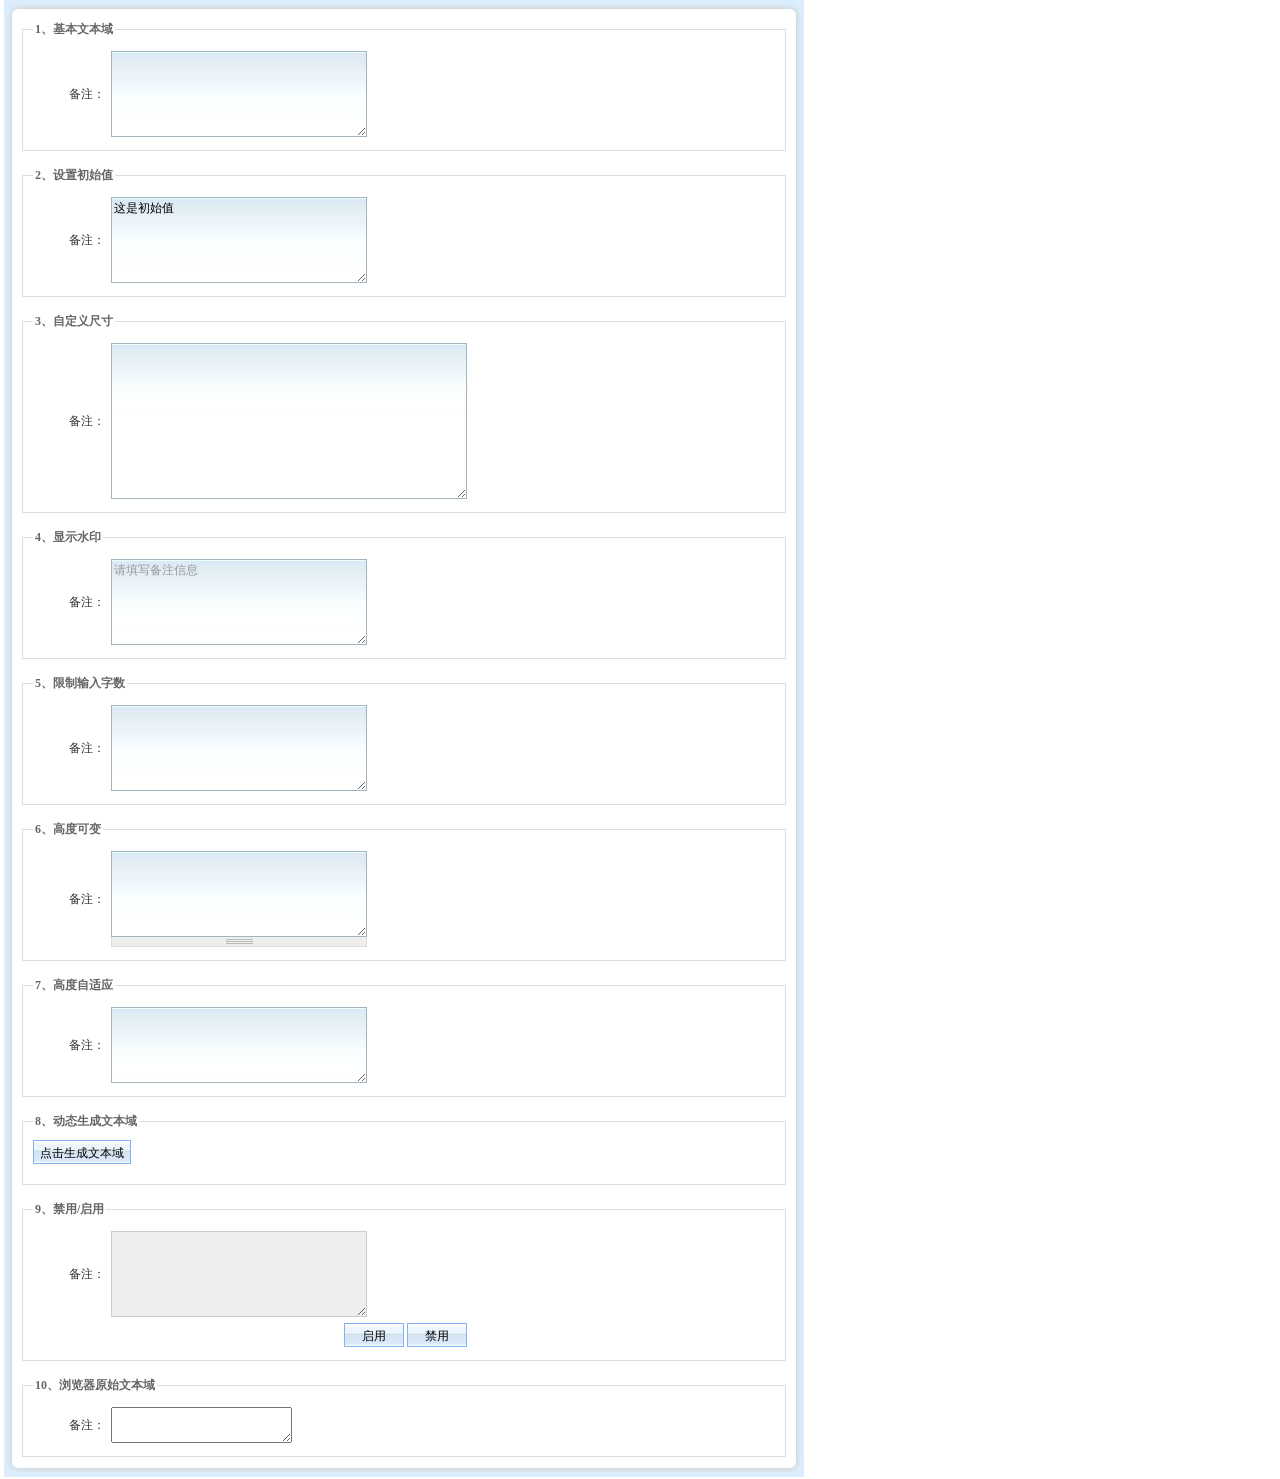
<file: WebRoot/sample/form/textarea.html>
<!DOCTYPE html PUBLIC "-//W3C//DTD XHTML 1.0 Transitional//EN" "http://www.w3.org/TR/xhtml1/DTD/xhtml1-transitional.dtd">
<html xmlns="http://www.w3.org/1999/xhtml">
<head>
<meta http-equiv="Content-Type" content="text/html; charset=UTF-8" />
<title>文本域</title>
<!--框架必需start-->
<script type="text/javascript" src="../../libs/js/jquery.js"></script>
<script type="text/javascript" src="../../libs/js/framework.js"></script>
<link href="../../libs/css/import_basic.css" rel="stylesheet" type="text/css"/>
<link rel="stylesheet" type="text/css" id="skin" prePath="../../"/>
<link rel="stylesheet" type="text/css" id="customSkin"/>
<!--框架必需end-->
</head>
<body>
<div id="scrollContent">
   <div class="box1" panelWidth="800">
	  <fieldset> 
			<legend>1、基本文本域</legend>
			<table class="tableStyle" formMode="transparent" >
				<tr>
					<td width="10%">备注：</td><td width="90%"><textarea></textarea></td>
				</tr>
			</table>
	   </fieldset> 
	   <div class="height_15"></div>
	   
	   <fieldset> 
			<legend>2、设置初始值</legend>
			<table class="tableStyle" formMode="transparent" >
				<tr>
					<td width="10%">备注：</td><td width="90%"><textarea>这是初始值</textarea></td>
				</tr>
			</table>
	   </fieldset> 
	   <div class="height_15"></div>
	   
	   <fieldset> 
			<legend>3、自定义尺寸</legend> 
			<table class="tableStyle" formMode="transparent" >
				<tr>
					<td width="10%">备注：</td><td width="90%"><textarea style="width:350px;height:150px;"></textarea></td>
				</tr>
			</table>
	   </fieldset>
	   <div class="height_15"></div>
	   
	   <fieldset> 
			<legend>4、显示水印</legend> 
			<table class="tableStyle" formMode="transparent" >
				<tr>
					<td width="10%">备注：</td><td width="90%"><textarea watermark="请填写备注信息"></textarea></td>
				</tr>
			</table>
	   </fieldset>
	   <div class="height_15"></div>
	   
	   <fieldset> 
			<legend>5、限制输入字数</legend> 
			<table class="tableStyle" formMode="transparent" >
				<tr>
					<td width="10%">备注：</td><td width="90%"><textarea maxNum="150"></textarea></td>
				</tr>
			</table>
	   </fieldset>
	   <div class="height_15"></div>
	   
	   <fieldset> 
			<legend>6、高度可变</legend> 
			<table class="tableStyle" formMode="transparent" >
				<tr>
					<td width="10%">备注：</td><td width="90%"><textarea resize="true"></textarea></td>
				</tr>
			</table>
	   </fieldset>
	   <div class="height_15"></div>
	   
	   <fieldset> 
			<legend>7、高度自适应</legend> 
			<table class="tableStyle" formMode="transparent" >
				<tr>
					<td width="10%">备注：</td><td width="90%"><textarea autoHeight="true"></textarea></td>
				</tr>
			</table>
	   </fieldset>
	   <div class="height_15"></div>
	   
	   <fieldset> 
			<legend>8、动态生成文本域</legend>
			<input type="button" value="点击生成文本域" id="testBtn"/>
			<div class="height_10"></div>
			
	   </fieldset>
	   <div class="height_15"></div>
	   
	   <fieldset> 
			<legend>9、禁用/启用</legend>
			<table class="tableStyle" formMode="transparent">
				<tr>
					<td width="10%">备注：</td><td width="90%"><textarea id="textarea-9" disabled="true"></textarea></td>
				</tr>
				<tr>
					<td colspan="2">
					<input type="button" value="启用" onclick="enableSelect()" style="width:105px;"/>
      				  <input type="button" value="禁用" onclick="disableSelect()" style="width:105px;"/>
					</td>
				</tr>
			</table>
	   </fieldset>
	   <div class="height_15"></div>
	   
	   
	   <fieldset> 
			<legend>10、浏览器原始文本域</legend> 
			<table class="tableStyle" formMode="transparent" >
				<tr>
					<td width="10%">备注：</td><td><textarea  keepDefaultStyle="true"></textarea></td>
				</tr>
			</table>
	   </fieldset>

	</div>
</div>


<script type="text/javascript">

    //动态生成文本域
	$(function(){
		$("#testBtn").click(function(){
			var $ta=$('<textarea class="textarea" watermark="请填写备注信息"></textarea>');
			$(this).after($ta);
			$ta.render();
		})
	})
	
	 //设为不可用
	function disableSelect(){
		$("#textarea-9").attr("disabled",true);
	}
	//设为可用
	function enableSelect(){
	    $("#textarea-9").attr("disabled",false);
	}

</script>

</body>
</html>
</file>
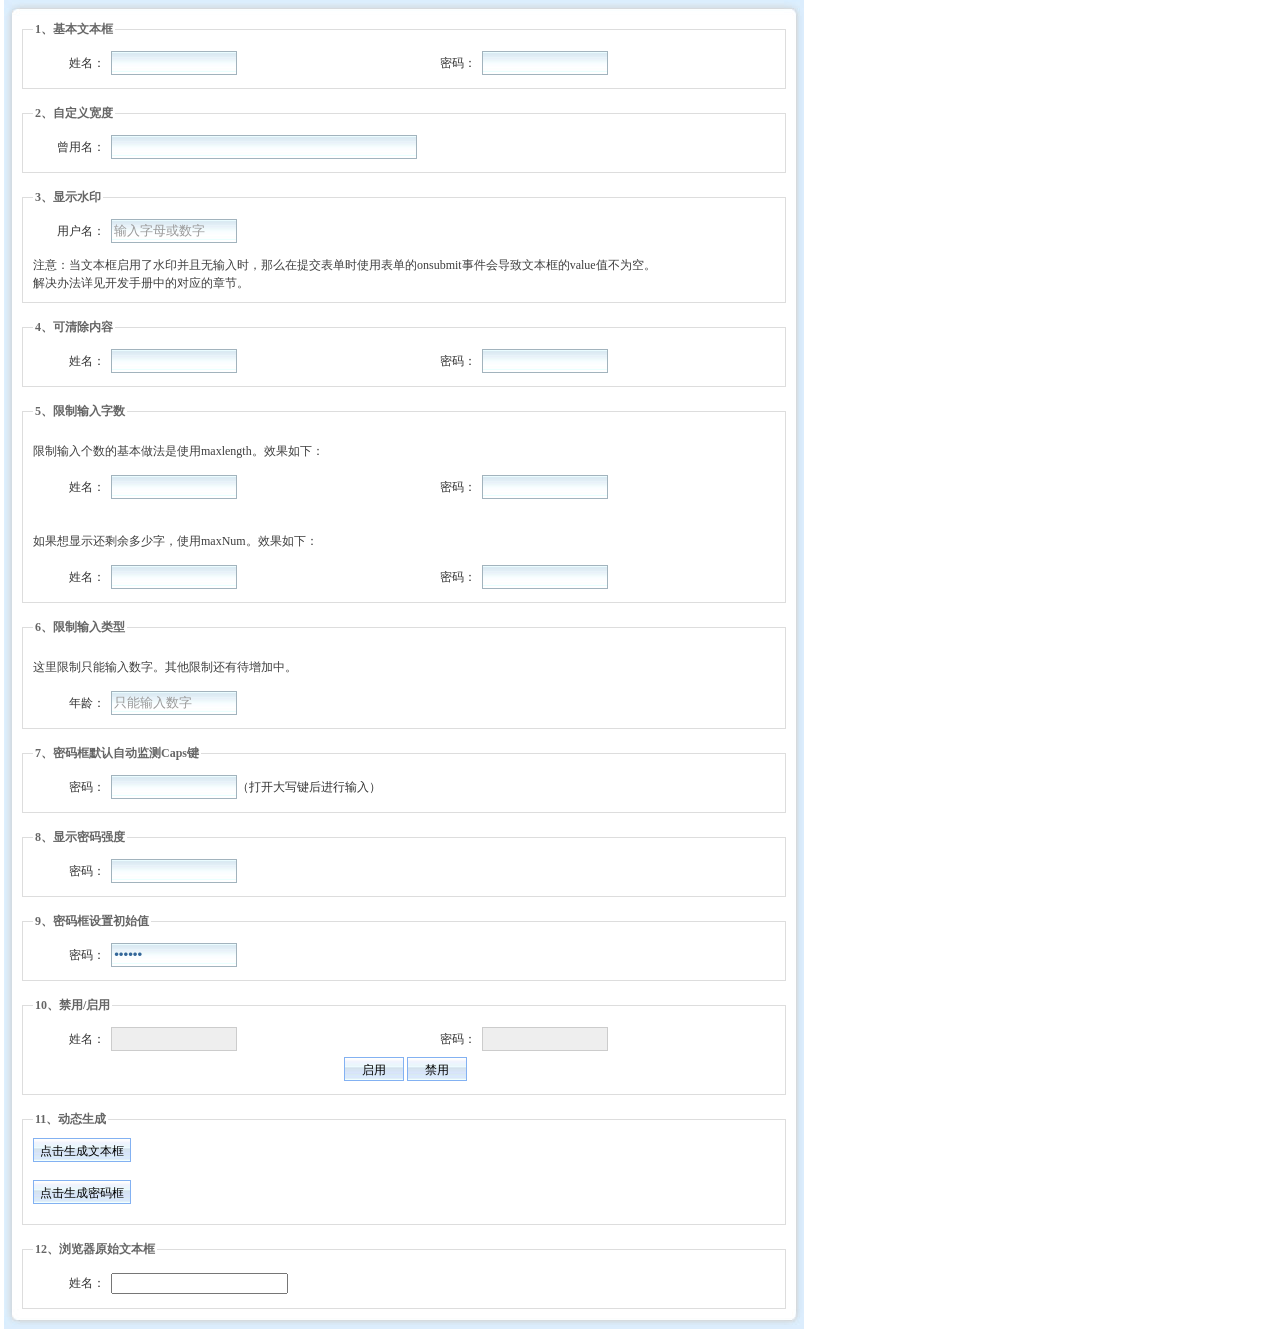
<file: WebRoot/sample/form/textinput-password.html>
<!DOCTYPE html PUBLIC "-//W3C//DTD XHTML 1.0 Transitional//EN" "http://www.w3.org/TR/xhtml1/DTD/xhtml1-transitional.dtd">
<html xmlns="http://www.w3.org/1999/xhtml">
<head>
<meta http-equiv="Content-Type" content="text/html; charset=UTF-8" />
<title>文本/密码框</title>
<!--框架必需start-->
<script type="text/javascript" src="../../libs/js/jquery.js"></script>
<script type="text/javascript" src="../../libs/js/framework.js"></script>
<link href="../../libs/css/import_basic.css" rel="stylesheet" type="text/css"/>
<link rel="stylesheet" type="text/css" id="skin" prePath="../../"/>
<link rel="stylesheet" type="text/css" id="customSkin"/>
<!--框架必需end-->
</head>
<body>
<div id="scrollContent">
   <div class="box1" panelWidth="800">
	  <fieldset> 
			<legend>1、基本文本框</legend> 
			<table class="tableStyle" formMode="transparent">
				<tr>
					<td width="10%">姓名：</td><td width="40%"><input type="text"/></td>
					<td width="10%">密码：</td><td width="40%"><input type="password"/></td>
				</tr>
			</table>
	   </fieldset> 
	   <div class="height_15"></div>
	   
	   <fieldset> 
			<legend>2、自定义宽度</legend> 
			<table class="tableStyle" formMode="transparent">
				<tr>
					<td width="10%">曾用名：</td><td colspan="3"><input type="text" style="width:300px;" /></td>
				</tr>
			</table>
	   </fieldset>
	   <div class="height_15"></div>
	   
	   <fieldset> 
			<legend>3、显示水印</legend> 
			<table class="tableStyle" formMode="transparent">
				<tr>
					<td width="10%">用户名：</td><td colspan="3"><input type="text" watermark="输入字母或数字"/></td>
				</tr>
			</table>
			<div class="height_10"></div>
			注意：当文本框启用了水印并且无输入时，那么在提交表单时使用表单的onsubmit事件会导致文本框的value值不为空。
			<br/>解决办法详见开发手册中的对应的章节。
	   </fieldset>
	   <div class="height_15"></div>
	   
	   <fieldset> 
			<legend>4、可清除内容</legend> 
			<table class="tableStyle" formMode="transparent">
				<tr>
					<td width="10%">姓名：</td><td width="40%"><input type="text" clearable="true"/></td>
					<td width="10%">密码：</td><td width="40%"><input type="password" clearable="true"/></td>
				</tr>
			</table>
	   </fieldset>
	   <div class="height_15"></div>
	   
	   <fieldset> 
			<legend>5、限制输入字数</legend> 
			<p>限制输入个数的基本做法是使用maxlength。效果如下：</p>
			<table class="tableStyle" formMode="transparent">
				<tr>
					<td width="10%">姓名：</td><td width="40%"><input type="text" maxlength="6"/></td>
					<td width="10%">密码：</td><td width="40%"><input type="password" maxlength="6"/></td>
				</tr>
			</table>
			<br/>
			<p>如果想显示还剩余多少字，使用maxNum。效果如下：</p>
			<table class="tableStyle" formMode="transparent">
				<tr>
					<td width="10%">姓名：</td><td width="40%"><input type="text" maxNum="6"/></td>
					<td width="10%">密码：</td><td width="40%"><input type="password" maxNum="6"/></td>
				</tr>
			</table>
	   </fieldset>
	   <div class="height_15"></div>
	   
	    <fieldset> 
			<legend>6、限制输入类型</legend> 
			<p>这里限制只能输入数字。其他限制还有待增加中。</p>
			<table class="tableStyle" formMode="transparent">
				<tr>
					<td width="10%">年龄：</td><td colspan="3"><input type="text" inputMode="numberOnly"  watermark="只能输入数字"/></td>
				</tr>
			</table>
	   </fieldset>
	   <div class="height_15"></div>
	   
	   <fieldset> 
			<legend>7、密码框默认自动监测Caps键</legend> 
			<table class="tableStyle" formMode="transparent">
				<tr>
					<td width="10%">密码：</td><td colspan="3"><input type="password"/>（打开大写键后进行输入）</td>
				</tr>
			</table>
	   </fieldset>
	   <div class="height_15"></div>
	   
	   <fieldset> 
			<legend>8、显示密码强度</legend> 
			<table class="tableStyle" formMode="transparent">
				<tr>
					<td width="10%">密码：</td><td colspan="3"><input type="password" checkStrength="true"/></td>
				</tr>
			</table>
	   </fieldset>
	   <div class="height_15"></div>
	   
	   <fieldset> 
			<legend>9、密码框设置初始值</legend> 
<table class="tableStyle" formMode="transparent">
	<tr>
		<td width="10%">密码：</td><td colspan="3"><input type="password" value="123456"/></td>
	</tr>
</table>
	   </fieldset>
	   <div class="height_15"></div>
	   
	   <fieldset> 
			<legend>10、禁用/启用</legend> 
				<table class="tableStyle" formMode="transparent">
					<tr>
						<td width="10%">姓名：</td><td width="40%"><input type="text" id="input-10-1" disabled="true"/></td>
						<td width="10%">密码：</td><td width="40%"><input type="password" id="input-10-2" disabled="true"/></td>
					</tr>
					<tr>
						<td colspan="4">
		  				 <input type="button" value="启用" onclick="enableSelect()" style="width:105px;"/>
		  				  <input type="button" value="禁用" onclick="disableSelect()" style="width:105px;"/>
						</td>
					</tr>
				</table>
	   </fieldset> 
	   <div class="height_15"></div>
	   
	   <fieldset> 
			<legend>11、动态生成</legend>
			<input type="button" value="点击生成文本框" id="testBtn"/><br/><br/>
			<input type="button" value="点击生成密码框" id="testBtn2"/>
			<div class="height_10"></div>
	   </fieldset>
	   <div class="height_15"></div>
	   
	   
	   <fieldset> 
			<legend>12、浏览器原始文本框</legend> 
			<table class="tableStyle" formMode="transparent">
				<tr>
					<td width="10%">姓名：</td><td colspan="3"><input type="text" keepDefaultStyle="true"/></td>
				</tr>
			</table>
	   </fieldset>

	</div>
</div>


<script type="text/javascript">

    //动态生成文本框
	$(function(){
		$("#testBtn").click(function(){
			var $input=$('<input type="text" watermark="输入字母或数字">');
			$(this).after($input);
			$input.render();
		})
		$("#testBtn2").click(function(){
			var $pass=$('<input type="password" checkStrength="true">');
			$(this).after($pass);
			$pass.render();
		})
	})
	
	 //设为不可用
	function disableSelect(){
		$("#input-10-1").attr("disabled",true);
		
		$("#input-10-2").attr("disabled",true);
	}
	//设为可用
	function enableSelect(){
	    $("#input-10-1").attr("disabled",false);
	    
	    $("#input-10-2").attr("disabled",false);
	}

</script>

</body>
</html>
</file>
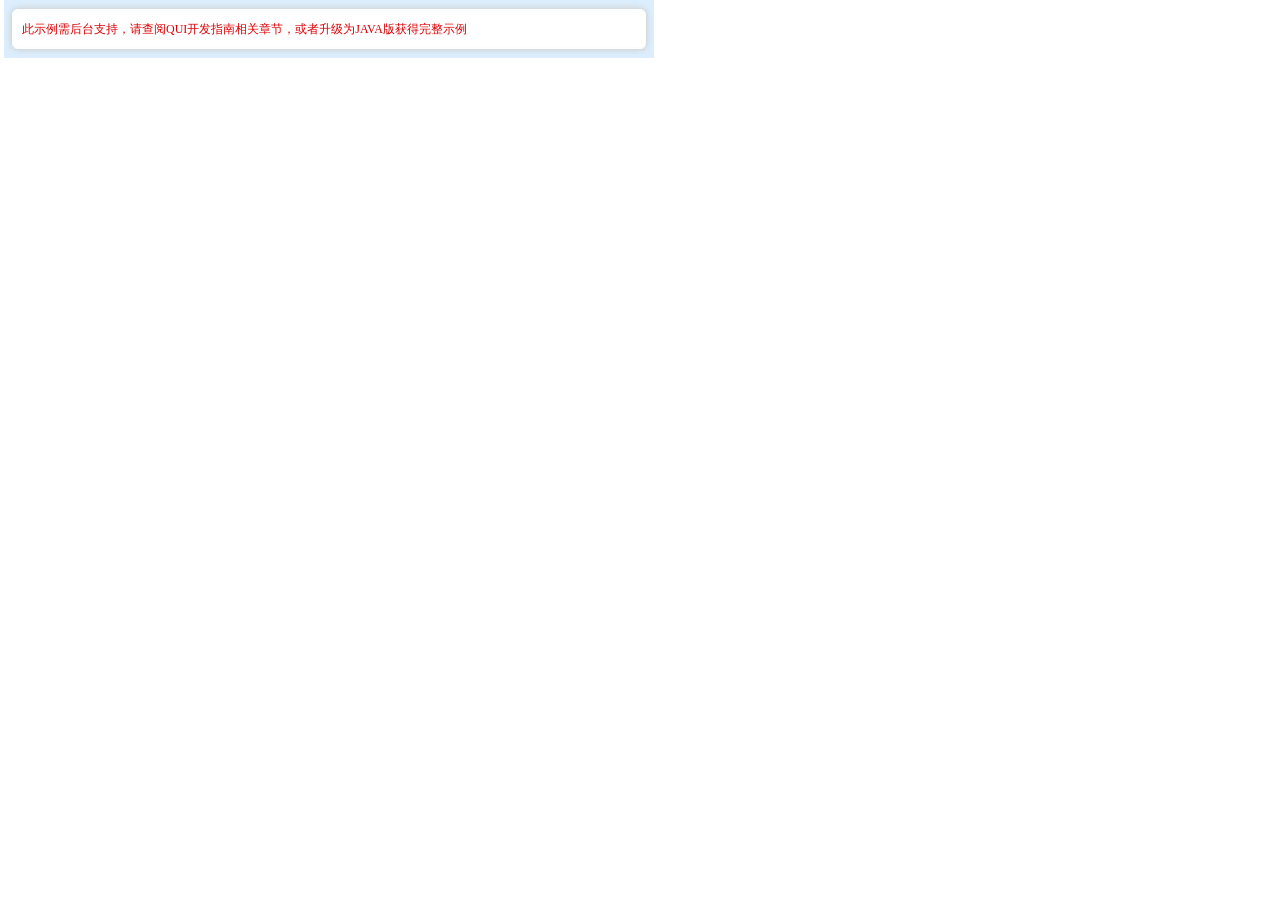
<file: WebRoot/sample/fullform/edit.html>
<!DOCTYPE html PUBLIC "-//W3C//DTD XHTML 1.0 Transitional//EN" "http://www.w3.org/TR/xhtml1/DTD/xhtml1-transitional.dtd">
<html xmlns="http://www.w3.org/1999/xhtml">
<head>
<meta http-equiv="Content-Type" content="text/html; charset=UTF-8" />
<title></title>
<!--框架必需start-->
<script type="text/javascript" src="../../libs/js/jquery.js"></script>
<script type="text/javascript" src="../../libs/js/framework.js"></script>
<link href="../../libs/css/import_basic.css" rel="stylesheet" type="text/css" />
<link rel="stylesheet" type="text/css" id="skin" prePath="../../" />
<link rel="stylesheet" type="text/css" id="customSkin"/>
<!--框架必需end-->
</head>
<body>
<div id="scrollContent">
	<div  class="box1" panelWidth="650">
	 <div class="red">此示例需后台支持，请查阅QUI开发指南相关章节，或者升级为JAVA版获得完整示例</div>
	</div>
</div>
</body>
</html>
</file>
<file: WebRoot/libs/css/import_basic.css>
@import "framework/reset.css";@import "framework/basic.css";@import "framework/position.css";@import "framework/form.css";@import "framework/icon.css";@import "framework/code.css";
</file>
